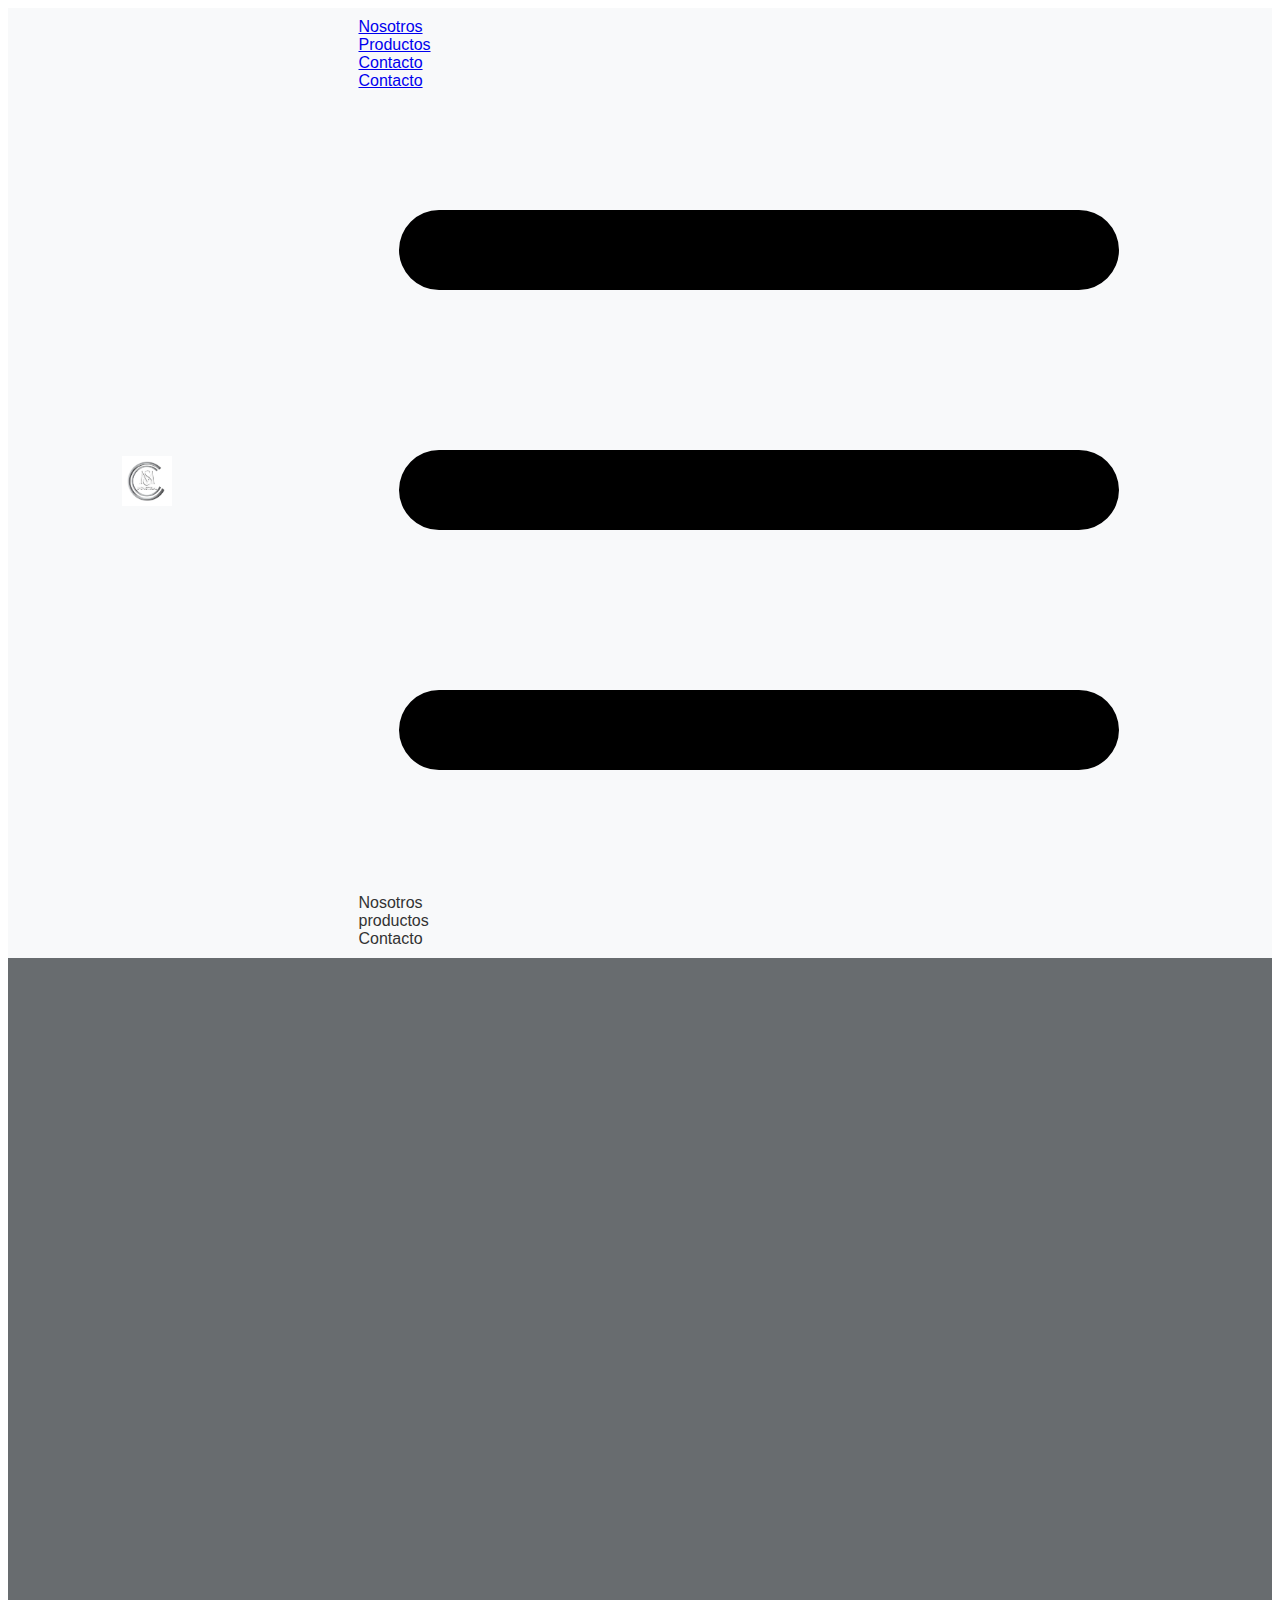
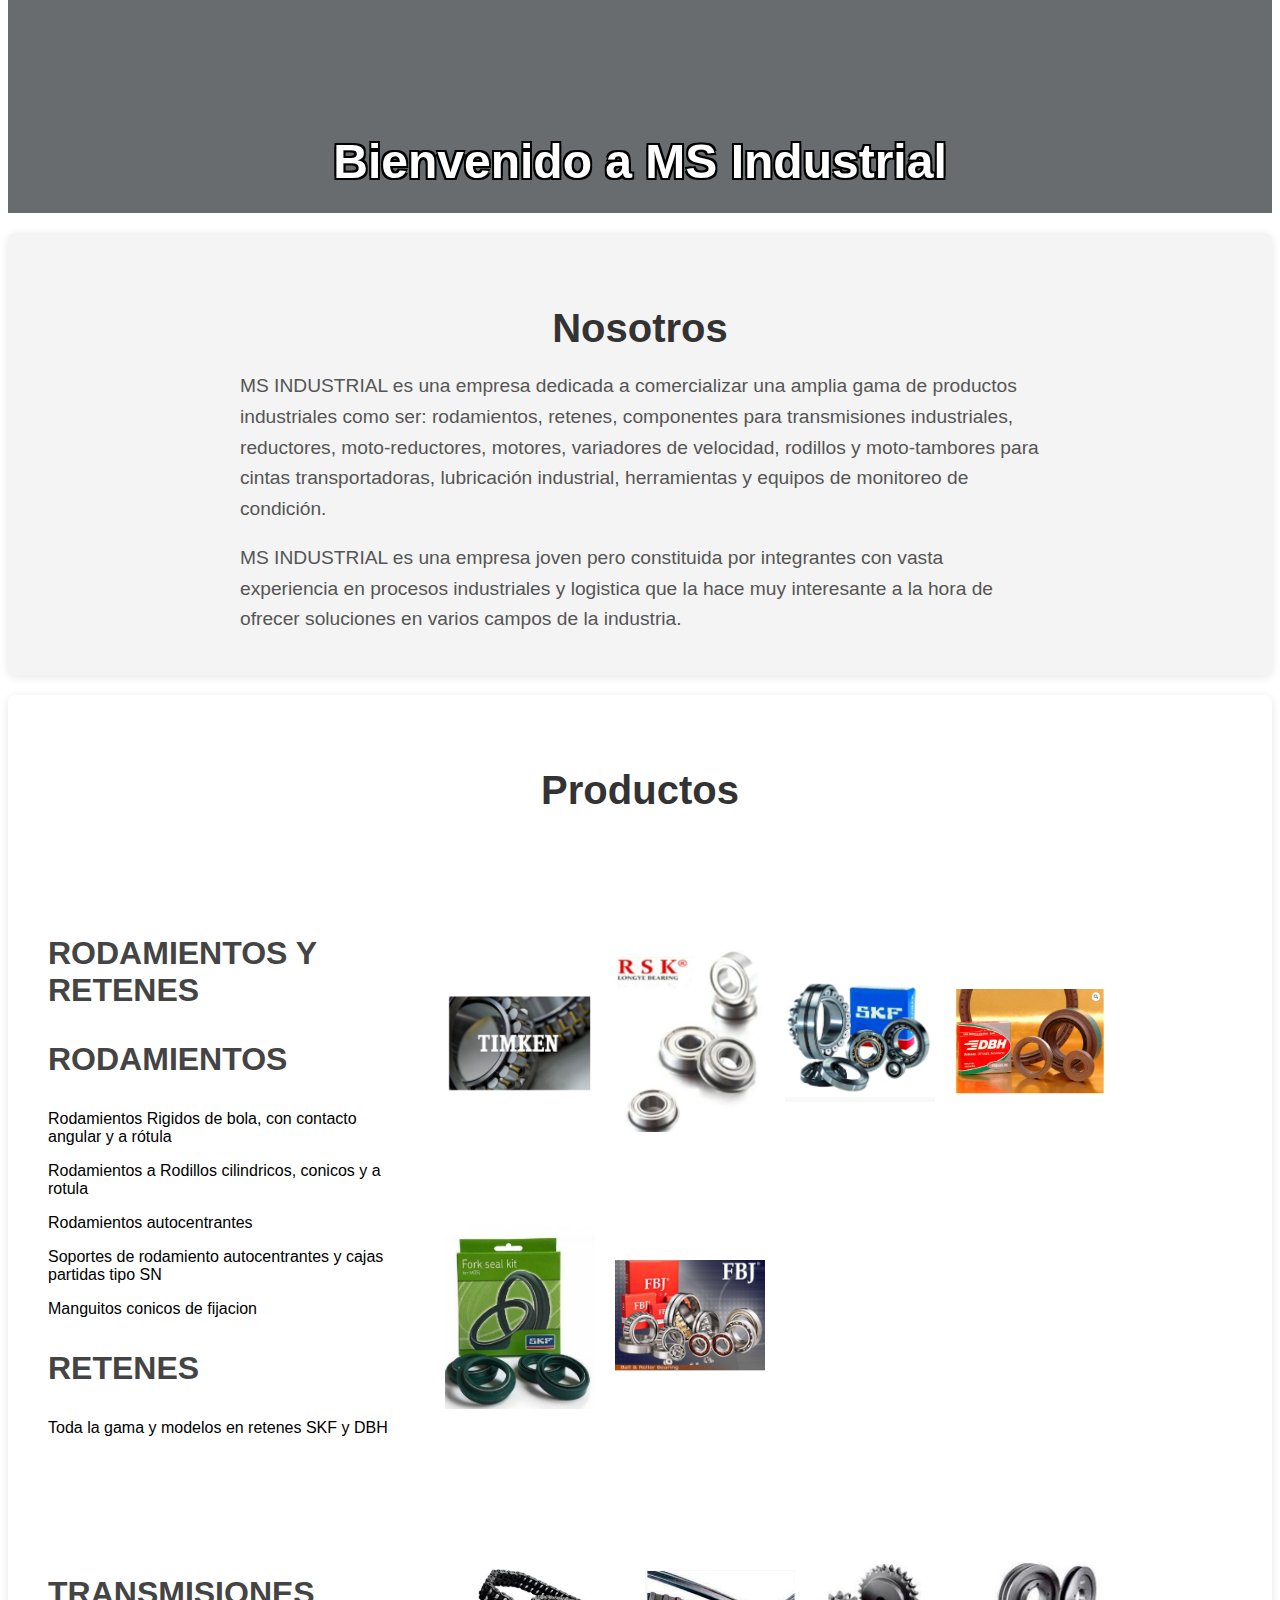
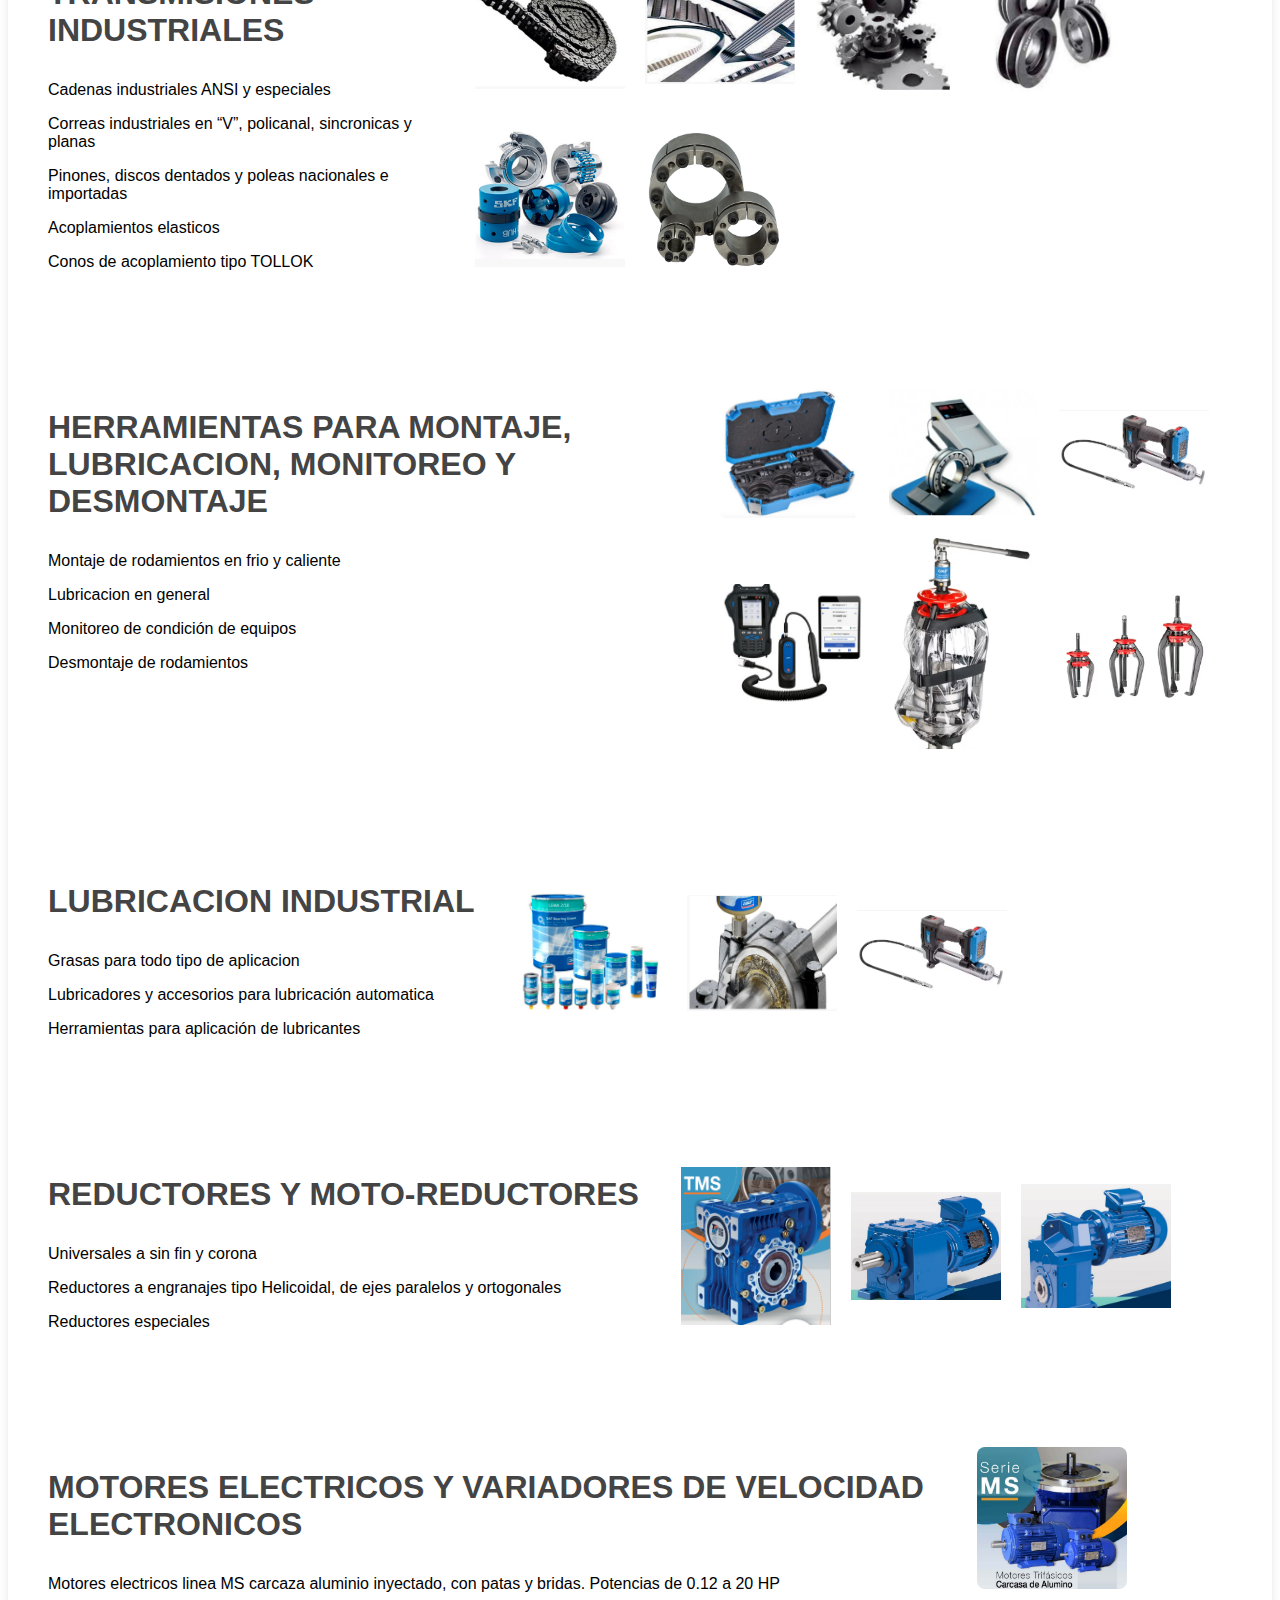
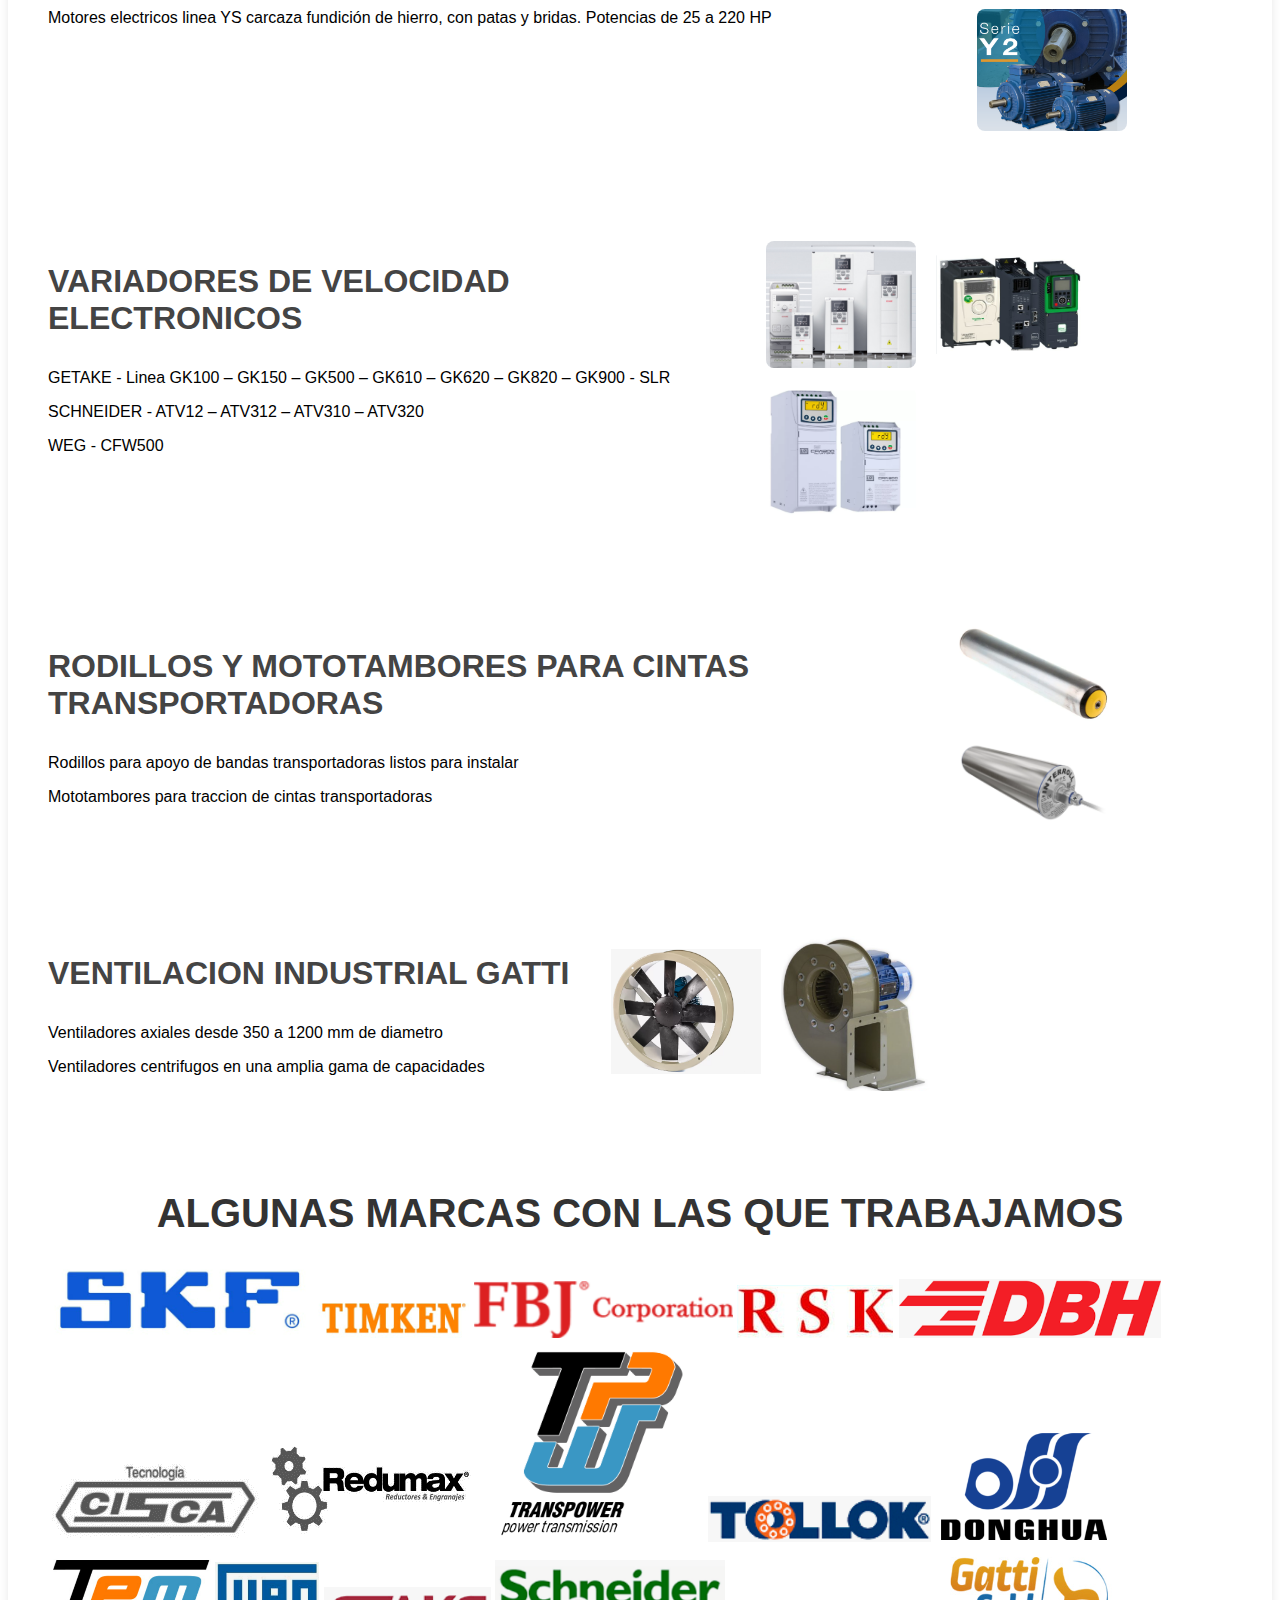
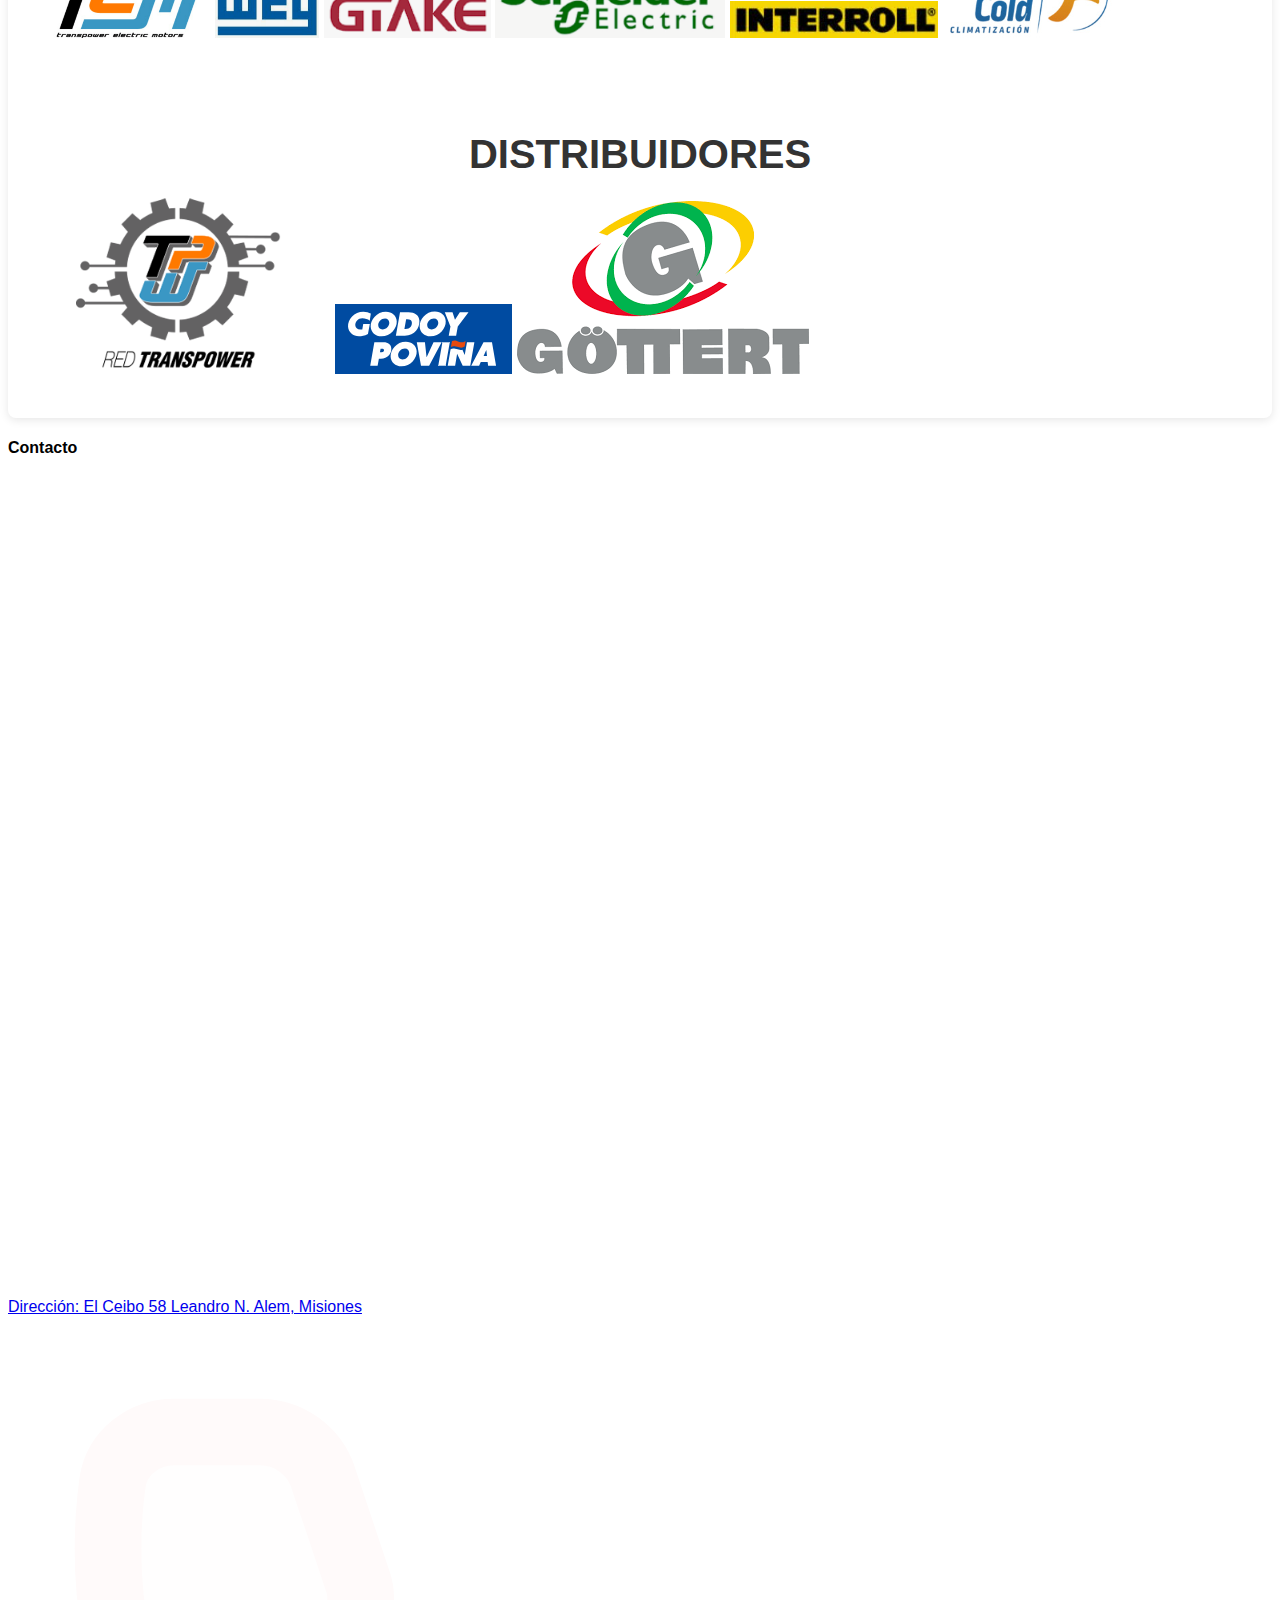
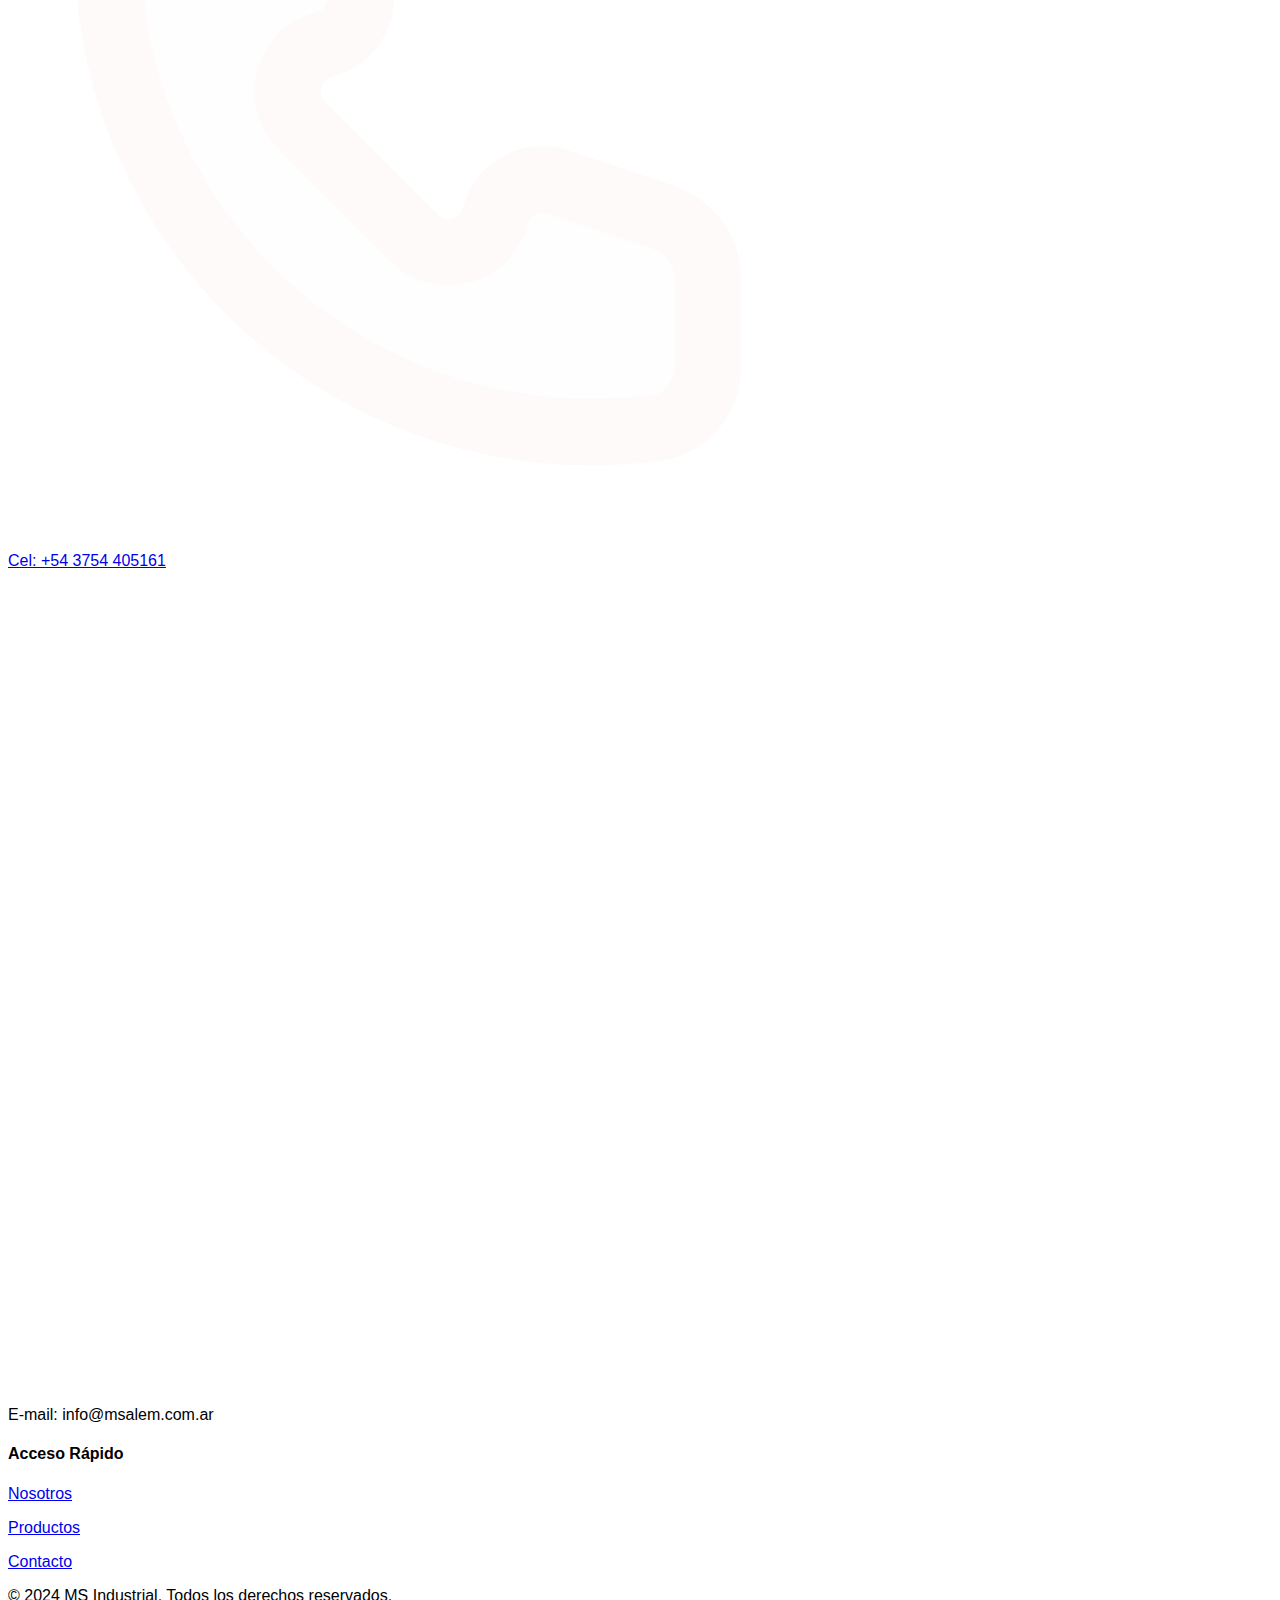
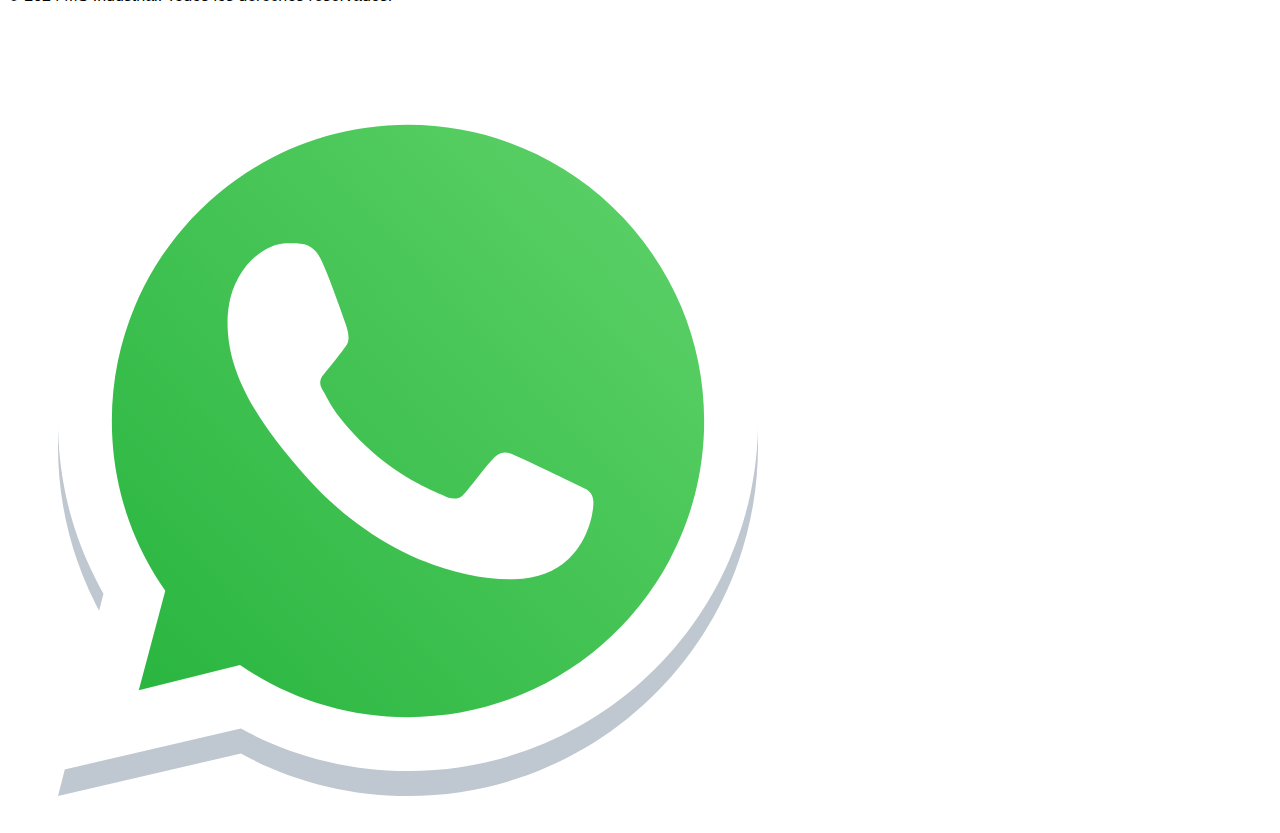
<file: index.html>
<!DOCTYPE html>
<html lang="es">
  <head>
    <meta charset="UTF-8" />
    <meta name="viewport" content="width=device-width, initial-scale=1.0" />
    <title>MS Industrial</title>
    <link rel="stylesheet" href="styles.css" />
    <link rel="preconnect" href="https://fonts.googleapis.com" />
    <link rel="preconnect" href="https://fonts.gstatic.com" crossorigin />
    <link
      href="https://fonts.googleapis.com/css2?family=Open+Sans:ital,wght@0,300..800;1,300..800&display=swap"
      rel="stylesheet"
    />
  </head>
  <body>
    <main>
      <header>
        <div class="logo">
          <img src="public/logo.png" alt="Logo" />
        </div>
        <nav class="navigation">
          <div class="menu">
            <div>
              <a href="#nosotros">Nosotros</a>
            </div>
            <div class="dropdown">
              <a href="#productos">Productos</a>
            </div>
            <div>
              <a href="#contacto">Contacto</a>
            </div>
          </div>
          <div class="mobile-menu">
            <div>
              <a
                href="https://api.whatsapp.com/send?phone=543754405161"
                target="_blank"
                rel="noopener noreferrer"
              >
                <span class="mobile-menu-contact-button">Contacto</span>
              </a>
            </div>
            <div>
              <img
                src="public/burguer-menu.svg"
                alt="Menu"
                id="burger-button"
              />
            </div>
            <div class="menu-content" id="menu-content">
              <div class="menu-mobile-box">
                <div class="menu-nosotros-mobile">
                  <a href="#nosotros" style="text-decoration: none; color: #333"
                    >Nosotros</a
                  >
                </div>
                <div>
                  <div id="productos-button">
                    <a
                      href="#productos"
                      style="text-decoration: none; color: #333"
                    >
                      productos
                    </a>
                  </div>
                  <div>
                    <a
                      href="#contacto"
                      style="text-decoration: none; color: #333"
                      >Contacto</a
                    >
                  </div>
                </div>
              </div>
            </div>
          </div>
        </nav>
      </header>
      <div class="video-background">
        <video autoplay muted loop>
          <source src="public/ANIMACION.mp4" type="video/mp4" />
          Tu navegador no soporta el video.
        </video>
        <div class="overlay">
          <h1>Bienvenido a MS Industrial</h1>
        </div>
      </div>
      <section id="nosotros" class="nosotros-box">
        <h2>Nosotros</h2>
        <p>
          MS INDUSTRIAL es una empresa dedicada a comercializar una amplia gama
          de productos industriales como ser: rodamientos, retenes, componentes
          para transmisiones industriales, reductores, moto-reductores, motores,
          variadores de velocidad, rodillos y moto-tambores para cintas
          transportadoras, lubricación industrial, herramientas y equipos de
          monitoreo de condición.
        </p>
        <br />
        <p>
          MS INDUSTRIAL es una empresa joven pero constituida por integrantes
          con vasta experiencia en procesos industriales y logistica que la hace
          muy interesante a la hora de ofrecer soluciones en varios campos de la
          industria.
        </p>
      </section>
      <section id="productos">
        <h2>Productos</h2>
        <div class="categoria" id="1">
          <div class="categoria-contenedor">
            <div class="categoria-box">
              <h3 class="titulo-categoria-t">RODAMIENTOS Y RETENES</h3>
              <div class="categoria-sub-box">
                <div class="categoria-box">
                  <div>
                    <h3 class="titulo-categoria-t">RODAMIENTOS</h3>
                  </div>
                  <div>
                    <p>
                      Rodamientos Rigidos de bola, con contacto angular y a
                      rótula
                    </p>
                    <p>
                      Rodamientos a Rodillos cilindricos, conicos y a rotula
                    </p>
                    <p>Rodamientos autocentrantes</p>
                    <p>
                      Soportes de rodamiento autocentrantes y cajas partidas
                      tipo SN
                    </p>
                    <p>Manguitos conicos de fijacion</p>
                  </div>
                </div>
                <div class="categoria-box">
                  <h3 class="titulo-categoria-t">RETENES</h3>
                  <p>Toda la gama y modelos en retenes SKF y DBH</p>
                </div>
              </div>
            </div>
            <div class="imagenes-productos">
              <img
                src="public/rodamientos1/pic1.png"
                alt="RODAMIENTOS Y RETENES"
              />
              <img
                src="public/rodamientos1/pic2.png"
                alt="RODAMIENTOS Y RETENES"
              />
              <img
                src="public/rodamientos1/pic3.png"
                alt="RODAMIENTOS Y RETENES"
              />
              <img
                src="public/rodamientos1/pic4.png"
                alt="RODAMIENTOS Y RETENES"
              />
              <img
                src="public/rodamientos1/pic5.png"
                alt="RODAMIENTOS Y RETENES"
              />
              <img
                src="public/rodamientos1/pic6.png"
                alt="RODAMIENTOS Y RETENES"
              />
            </div>
          </div>
        </div>
        <div class="categoria" id="2">
          <div class="categoria-contenedor">
            <div class="categoria-box">
              <h3 class="titulo-categoria-t">TRANSMISIONES INDUSTRIALES</h3>
              <div class="categoria-sub-box">
                <div class="categoria-box">
                  <div>
                    <p>Cadenas industriales ANSI y especiales</p>
                    <p>
                      Correas industriales en “V”, policanal, sincronicas y
                      planas
                    </p>
                    <p>
                      Pinones, discos dentados y poleas nacionales e importadas
                    </p>
                    <p>Acoplamientos elasticos</p>
                    <p>Conos de acoplamiento tipo TOLLOK</p>
                  </div>
                </div>
              </div>
            </div>
            <div class="imagenes-productos">
              <img
                src="public/rodamientos1/pic7.png"
                alt="TRANSMISIONES INDUSTRIALES"
              />
              <img
                src="public/rodamientos1/pic8.png"
                alt="TRANSMISIONES INDUSTRIALES"
              />
              <img
                src="public/rodamientos1/pic9.png"
                alt="TRANSMISIONES INDUSTRIALES"
              />
              <img
                src="public/rodamientos1/pic10.png"
                alt="TRANSMISIONES INDUSTRIALES"
              />
              <img
                src="public/rodamientos1/pic11.png"
                alt="TRANSMISIONES INDUSTRIALES"
              />
              <img
                src="public/rodamientos1/pic12.png"
                alt="TRANSMISIONES INDUSTRIALES"
              />
            </div>
          </div>
        </div>
        <div class="categoria" id="3">
          <div class="categoria-contenedor">
            <div class="categoria-box">
              <h3 class="titulo-categoria-t">
                HERRAMIENTAS PARA MONTAJE, LUBRICACION, MONITOREO Y DESMONTAJE
              </h3>
              <div class="categoria-sub-box">
                <div class="categoria-box">
                  <div>
                    <p>Montaje de rodamientos en frio y caliente</p>
                    <p>Lubricacion en general</p>
                    <p>Monitoreo de condición de equipos</p>
                    <p>Desmontaje de rodamientos</p>
                  </div>
                </div>
              </div>
            </div>
            <div class="imagenes-productos">
              <img
                src="public/rodamientos1/pic13.png"
                alt="HERRAMIENTAS PARA MONTAJE, LUBRICACION, MONITOREO Y DESMONTAJE"
              />
              <img
                src="public/rodamientos1/pic14.png"
                alt="HERRAMIENTAS PARA MONTAJE, LUBRICACION, MONITOREO Y DESMONTAJE"
              />
              <img
                src="public/rodamientos1/pic15.png"
                alt="HERRAMIENTAS PARA MONTAJE, LUBRICACION, MONITOREO Y DESMONTAJE"
              />
              <img
                src="public/rodamientos1/pic16.png"
                alt="HERRAMIENTAS PARA MONTAJE, LUBRICACION, MONITOREO Y DESMONTAJE"
              />
              <img
                src="public/rodamientos1/pic17.png"
                alt="HERRAMIENTAS PARA MONTAJE, LUBRICACION, MONITOREO Y DESMONTAJE"
              />
              <img
                src="public/rodamientos1/pic18.png"
                alt="HERRAMIENTAS PARA MONTAJE, LUBRICACION, MONITOREO Y DESMONTAJE"
              />
            </div>
          </div>
        </div>
        <div class="categoria" id="4">
          <div class="categoria-contenedor">
            <div class="categoria-box">
              <h3 class="titulo-categoria-t">LUBRICACION INDUSTRIAL</h3>
              <div class="categoria-sub-box">
                <div class="categoria-box">
                  <div>
                    <p>Grasas para todo tipo de aplicacion</p>
                    <p>Lubricadores y accesorios para lubricación automatica</p>
                    <p>Herramientas para aplicación de lubricantes</p>
                  </div>
                </div>
              </div>
            </div>
            <div class="imagenes-productos">
              <img
                src="public/rodamientos1/pic19.png"
                alt="LUBRICACION INDUSTRIAL"
              />
              <img
                src="public/rodamientos1/pic20.png"
                alt="LUBRICACION INDUSTRIAL"
              />
              <img
                src="public/rodamientos1/pic21.png"
                alt="LUBRICACION INDUSTRIAL"
              />
            </div>
          </div>
        </div>
        <div class="categoria" id="5">
          <div class="categoria-contenedor">
            <div class="categoria-box">
              <h3 class="titulo-categoria-t">REDUCTORES Y MOTO-REDUCTORES</h3>
              <div class="categoria-sub-box">
                <div class="categoria-box">
                  <div>
                    <p>Universales a sin fin y corona</p>
                    <p>
                      Reductores a engranajes tipo Helicoidal, de ejes paralelos
                      y ortogonales
                    </p>
                    <p>Reductores especiales</p>
                  </div>
                </div>
              </div>
            </div>
            <div class="imagenes-productos">
              <img
                src="public/rodamientos1/pic22.png"
                alt="REDUCTORES Y MOTO-REDUCTORES"
              />
              <img
                src="public/rodamientos1/pic23.png"
                alt="REDUCTORES Y MOTO-REDUCTORES"
              />
              <img
                src="public/rodamientos1/pic24.png"
                alt="REDUCTORES Y MOTO-REDUCTORES"
              />
            </div>
          </div>
        </div>
        <div class="categoria" id="6">
          <div class="categoria-contenedor">
            <div class="categoria-box">
              <h3 class="titulo-categoria-t">
                MOTORES ELECTRICOS Y VARIADORES DE VELOCIDAD ELECTRONICOS
              </h3>
              <div class="categoria-sub-box">
                <div class="categoria-box">
                  <div>
                    <p>
                      Motores electricos linea MS carcaza aluminio inyectado,
                      con patas y bridas. Potencias de 0.12 a 20 HP
                    </p>
                    <p>
                      Motores electricos linea YS carcaza fundición de hierro,
                      con patas y bridas. Potencias de 25 a 220 HP
                    </p>
                  </div>
                </div>
              </div>
            </div>
            <div class="imagenes-productos">
              <img
                src="public/rodamientos1/pic25.png"
                alt="MOTORES ELECTRICOS Y VARIADORES DE VELOCIDAD ELECTRONICOS"
              />
              <img
                src="public/rodamientos1/pic26.png"
                alt="MOTORES ELECTRICOS Y VARIADORES DE VELOCIDAD ELECTRONICOS"
              />
            </div>
          </div>
        </div>
        <div class="categoria" id="7">
          <div class="categoria-contenedor">
            <div class="categoria-box">
              <h3 class="titulo-categoria-t">
                VARIADORES DE VELOCIDAD ELECTRONICOS
              </h3>
              <div class="categoria-sub-box">
                <div class="categoria-box">
                  <div>
                    <p>
                      GETAKE - Linea GK100 – GK150 – GK500 – GK610 – GK620 –
                      GK820 – GK900 - SLR
                    </p>
                    <p>SCHNEIDER - ATV12 – ATV312 – ATV310 – ATV320</p>
                    <p>WEG - CFW500</p>
                  </div>
                </div>
              </div>
            </div>
            <div class="imagenes-productos">
              <img
                src="public/rodamientos1/pic27.png"
                alt="VARIADORES DE VELOCIDAD ELECTRONICOS"
              />
              <img
                src="public/rodamientos1/pic28.png"
                alt="VARIADORES DE VELOCIDAD ELECTRONICOS"
              />
              <img
                src="public/rodamientos1/pic29.png"
                alt="VARIADORES DE VELOCIDAD ELECTRONICOS"
              />
            </div>
          </div>
        </div>
        <div class="categoria" id="8">
          <div class="categoria-contenedor">
            <div class="categoria-box">
              <h3 class="titulo-categoria-t">
                RODILLOS Y MOTOTAMBORES PARA CINTAS TRANSPORTADORAS
              </h3>
              <div class="categoria-sub-box">
                <div class="categoria-box">
                  <div>
                    <p>
                      Rodillos para apoyo de bandas transportadoras listos para
                      instalar
                    </p>
                    <p>Mototambores para traccion de cintas transportadoras</p>
                  </div>
                </div>
              </div>
            </div>
            <div class="imagenes-productos">
              <img
                src="public/rodamientos1/pic30.png"
                alt="RODILLOS Y MOTOTAMBORES PARA CINTAS TRANSPORTADORAS"
              />
              <img
                src="public/rodamientos1/pic31.png"
                alt="RODILLOS Y MOTOTAMBORES PARA CINTAS TRANSPORTADORAS"
              />
            </div>
          </div>
        </div>
        <div class="categoria" id="9">
          <div class="categoria-contenedor">
            <div class="categoria-box">
              <h3 class="titulo-categoria-t">VENTILACION INDUSTRIAL GATTI</h3>
              <div class="categoria-sub-box">
                <div class="categoria-box">
                  <div>
                    <p>Ventiladores axiales desde 350 a 1200 mm de diametro</p>
                    <p>
                      Ventiladores centrifugos en una amplia gama de capacidades
                    </p>
                  </div>
                </div>
              </div>
            </div>
            <div class="imagenes-productos">
              <img
                src="public/rodamientos1/pic32.png"
                alt="VENTILACION INDUSTRIAL GATTI"
              />
              <img
                src="public/rodamientos1/pic33.png"
                alt="VENTILACION INDUSTRIAL GATTI"
              />
            </div>
          </div>
        </div>
        <div class="categoria brand-style">
          <h2 id="10">ALGUNAS MARCAS CON LAS QUE TRABAJAMOS</h2>
          <div class="imagenes-productos-marcas">
            <img
              src="public/rodamientos1/brand1.png"
              alt="Categoria
                          2"
            />
            <img
              src="public/rodamientos1/brand2.png"
              alt="Categoria
                          2"
            />
            <img
              src="public/rodamientos1/brand3.png"
              alt="Categoria
                          2"
            />
            <img
              src="public/rodamientos1/brand4.png"
              alt="Categoria
                          2"
            />
            <img
              src="public/rodamientos1/brand5.png"
              alt="Categoria
                          2"
            />
            <img
              src="public/rodamientos1/brand6.png"
              alt="Categoria
                          2"
            />
            <img
              src="public/rodamientos1/brand7.png"
              alt="Categoria
                          2"
            />
            <img
              src="public/rodamientos1/brand8.png"
              alt="Categoria
                          2"
            />
            <img
              src="public/rodamientos1/brand9.png"
              alt="Categoria
                          2"
            />
            <img src="public/rodamientos1/brand10.png" alt="Categoria 2" />
            <img src="public/rodamientos1/brand11.png" alt="Categoria 2" />
            <img src="public/rodamientos1/brand12.png" alt="Categoria 2" />
            <img src="public/rodamientos1/brand13.png" alt="Categoria 2" />
            <img src="public/rodamientos1/brand14.png" alt="Categoria 2" />
            <img src="public/rodamientos1/brand15.png" alt="Categoria 2" />
            <img src="public/rodamientos1/brand16.png" alt="Categoria 2" />
          </div>
        </div>
        <div class="categoria brand-style dist-style" id="11">
          <h2>DISTRIBUIDORES</h2>
          <div class="imagenes-productos-marcas">
            <img
              src="public/rodamientos1/dist1.png"
              alt="Categoria
                          2"
            />
            <img
              src="public/rodamientos1/dist2.png"
              alt="Categoria
                          2"
            />
            <img
              src="public/rodamientos1/dist3.png"
              alt="Categoria
                          2"
            />
          </div>
        </div>
      </section>
    </main>
    <footer id="contacto">
      <div class="footer-content">
        <div class="footer-section-left">
          <div class="contact-info">
            <h4>Contacto</h4>
            <div class="contact-box">
              <img
                src="public/icons/location-pin-svgrepo-com.svg"
                alt="Icono GPS"
                class="contact-icon"
              />
              <p>
                <a
                  href="https://www.google.com/maps/search/?api=1&query=El+Ceibo+58,+Leandro+N.+Alem,+Misiones"
                  target="_blank"
                  rel="noopener noreferrer"
                  class="map-link"
                >
                  Dirección: El Ceibo 58 Leandro N. Alem, Misiones
                </a>
              </p>
            </div>
            <div class="contact-box">
              <img
                src="public/icons/phone-svgrepo-com.svg"
                alt="Icono
                          Telefono"
                class="contact-icon"
              />
              <p>
                <a
                  href="https://wa.me/543754405161"
                  class="phone-link"
                  target="_blank"
                  rel="noopener
                            noreferrer"
                >
                  Cel: +54 3754 405161
                </a>
              </p>
            </div>
            <div class="contact-box">
              <img
                src="public/icons/email-9-svgrepo-com.svg"
                alt="Icono Email"
                class="contact-icon"
              />
              <p>E-mail: info@msalem.com.ar</p>
            </div>
          </div>
        </div>
        <div class="footer-section-right">
          <div class="quick-links">
            <h4>Acceso Rápido</h4>
            <div class="links">
              <p>
                <a href="#nosotros">Nosotros</a>
              </p>
              <p>
                <a href="#productos">Productos</a>
              </p>
              <p>
                <a href="#contacto">Contacto</a>
              </p>
            </div>
          </div>
        </div>
      </div>
      <div class="footer-divisor-box">
        <div class="footer-divisor"></div>
      </div>
      <p>&copy; 2024 MS Industrial. Todos los derechos reservados.</p>
    </footer>
    <a
      href="https://api.whatsapp.com/send?phone=543754405161"
      class="whatsapp-icon"
      target="_blank"
      rel="noopener noreferrer"
    >
      <img
        src="public/icons/whatsapp-svgrepo-com.svg"
        alt="WhatsApp"
        class="icon"
      />
    </a>
    <script src="script.js" defer></script>
  </body>
</html>
</file>
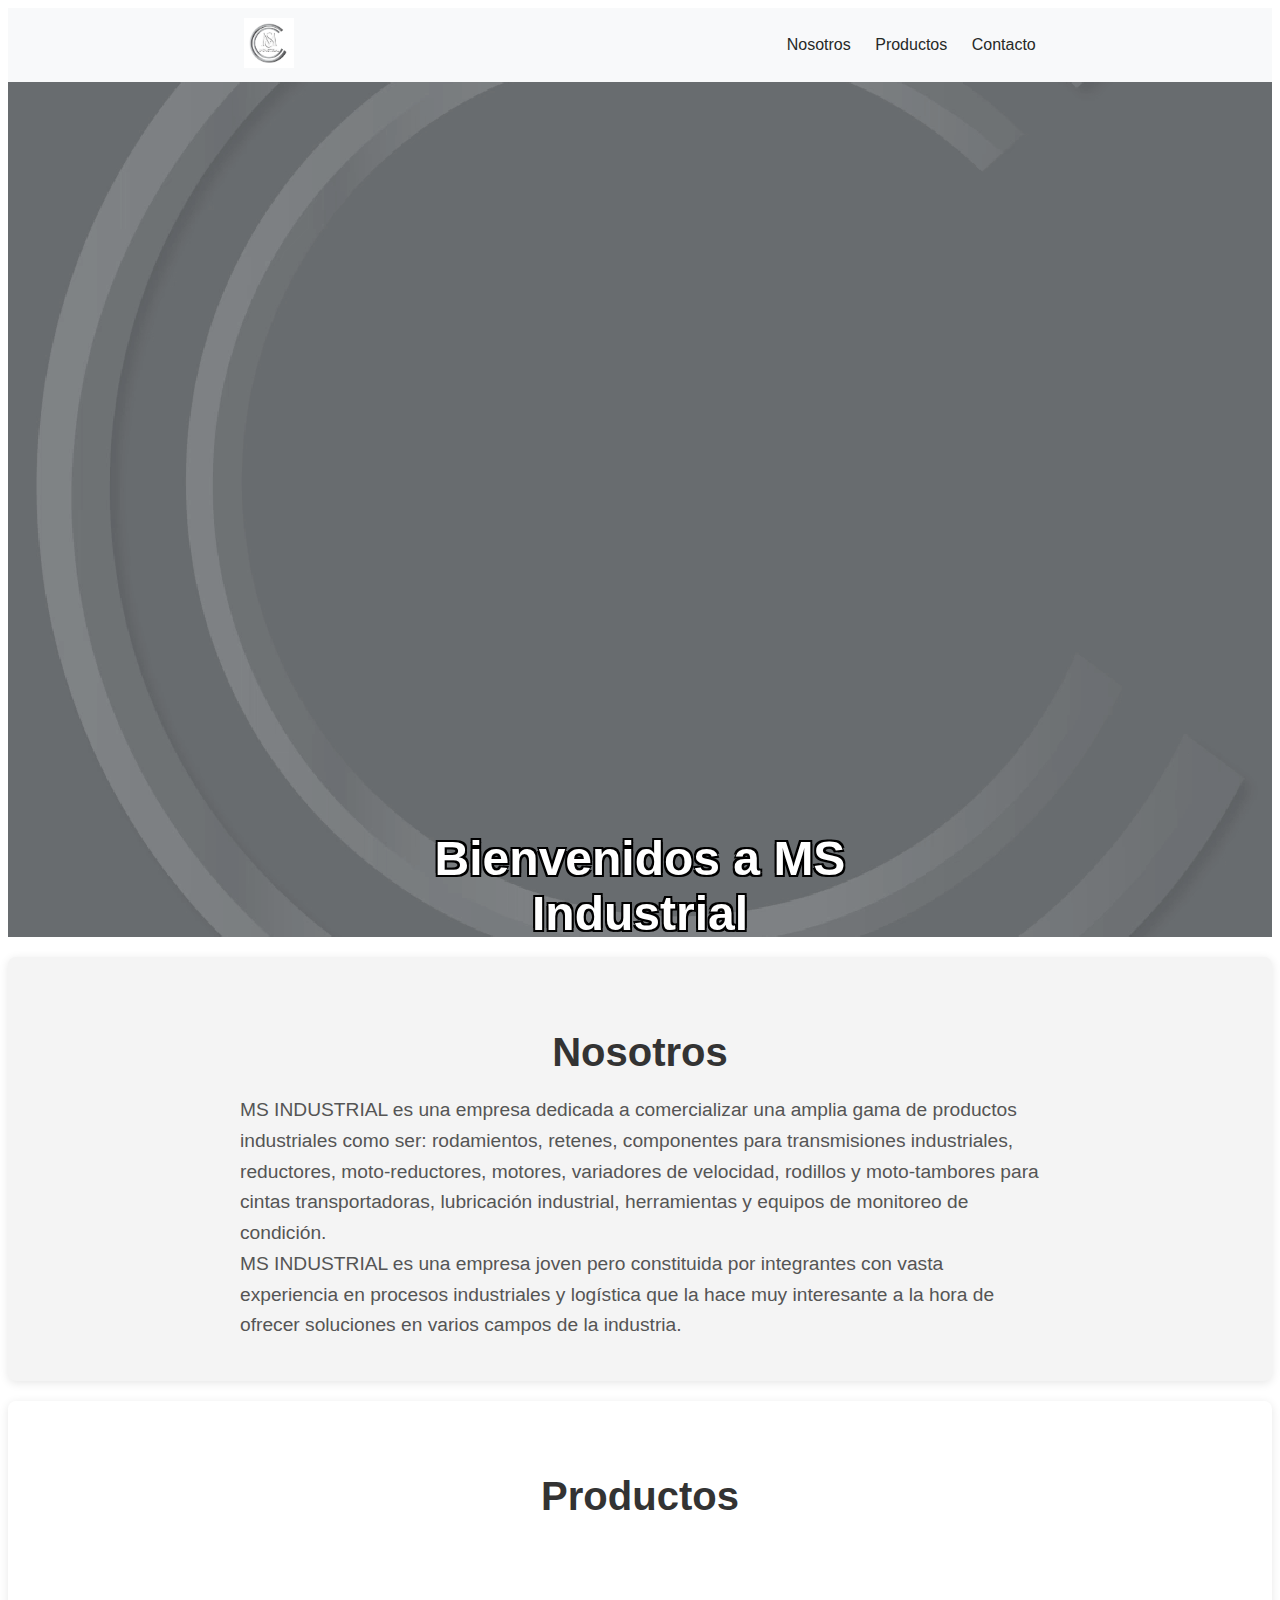
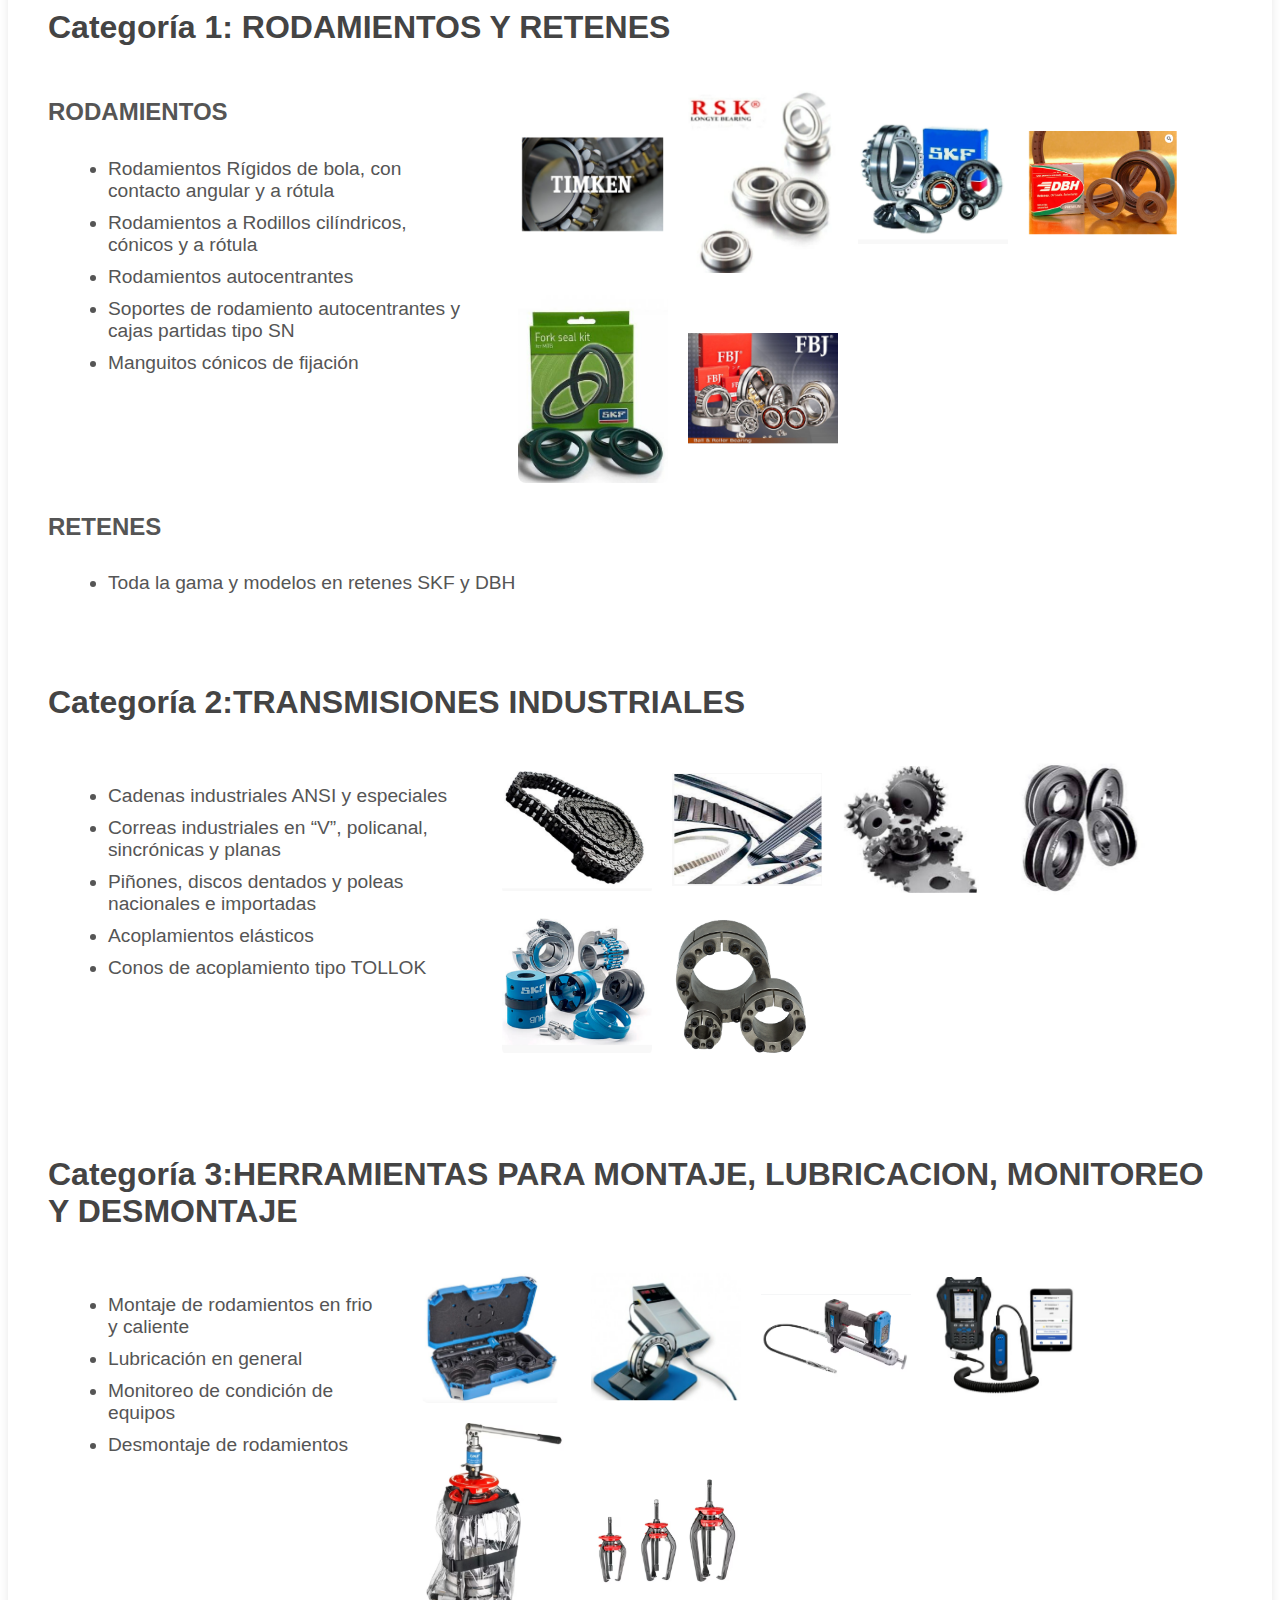
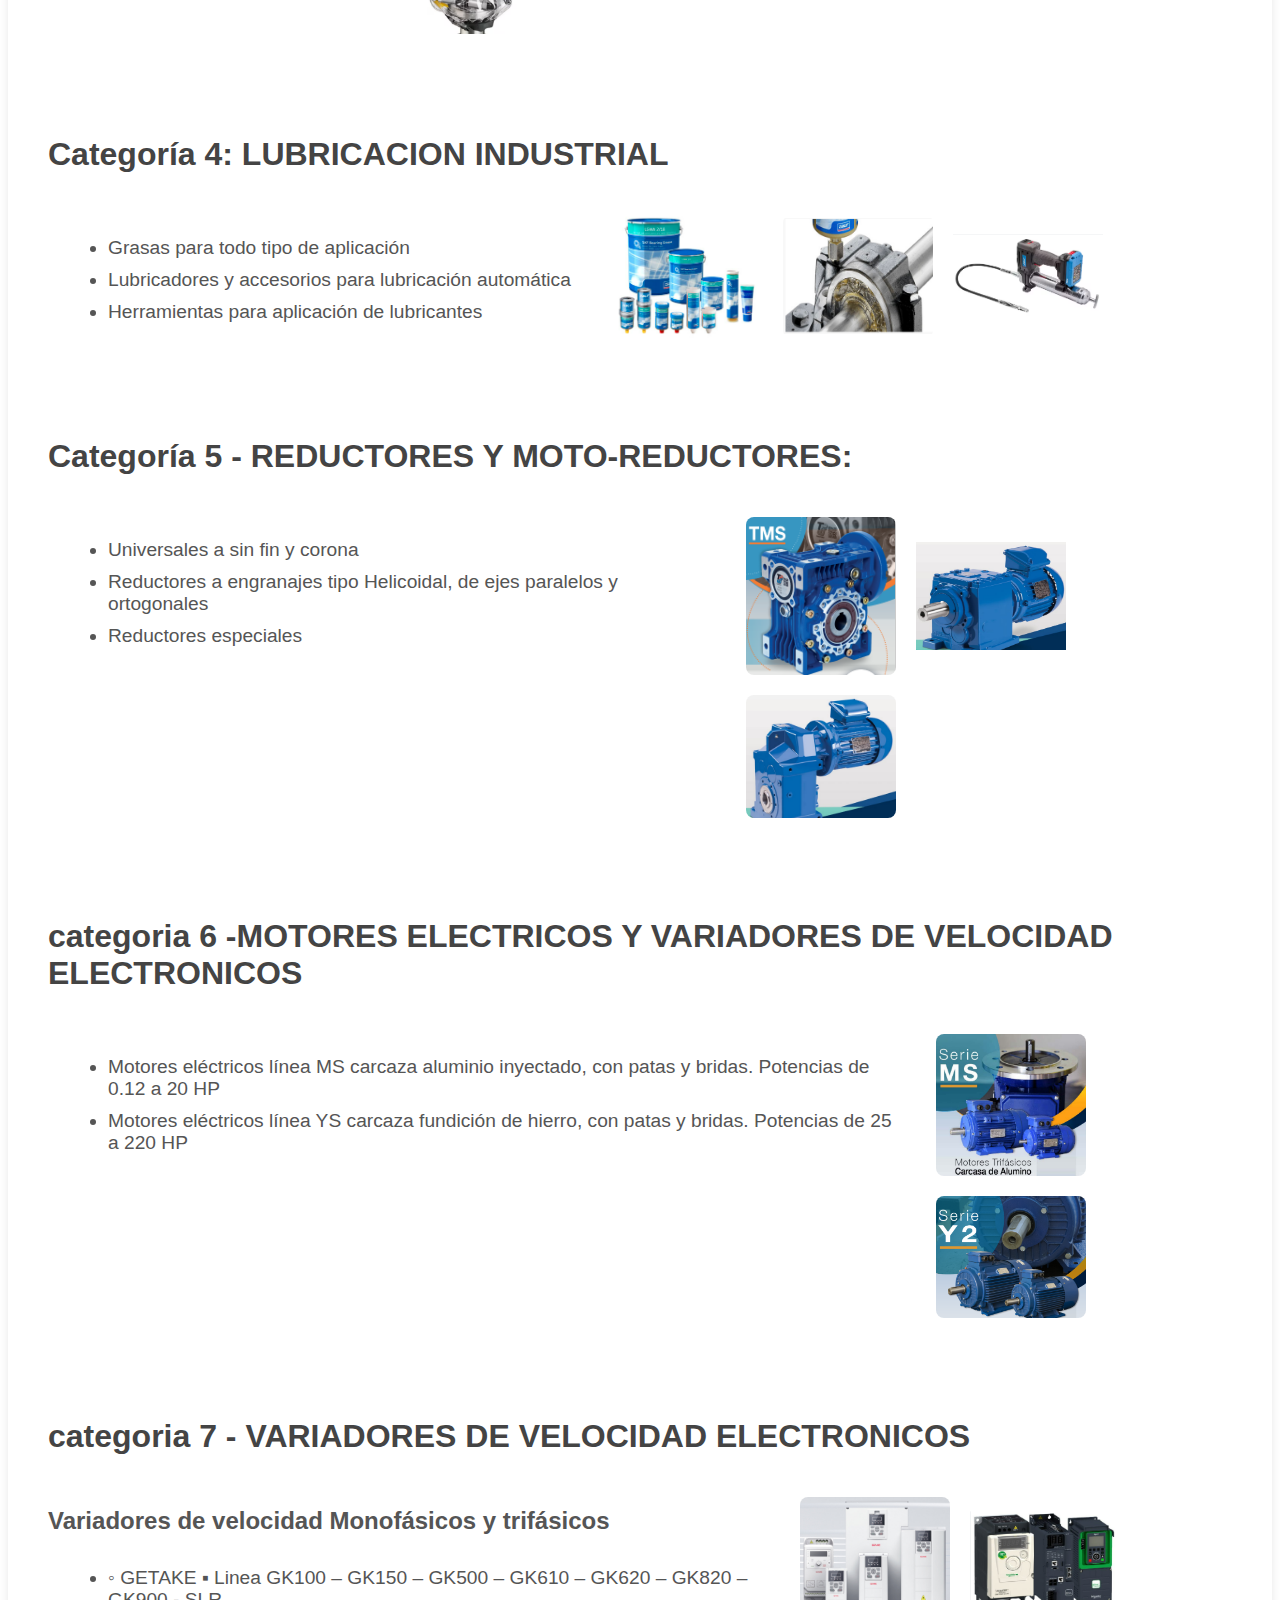
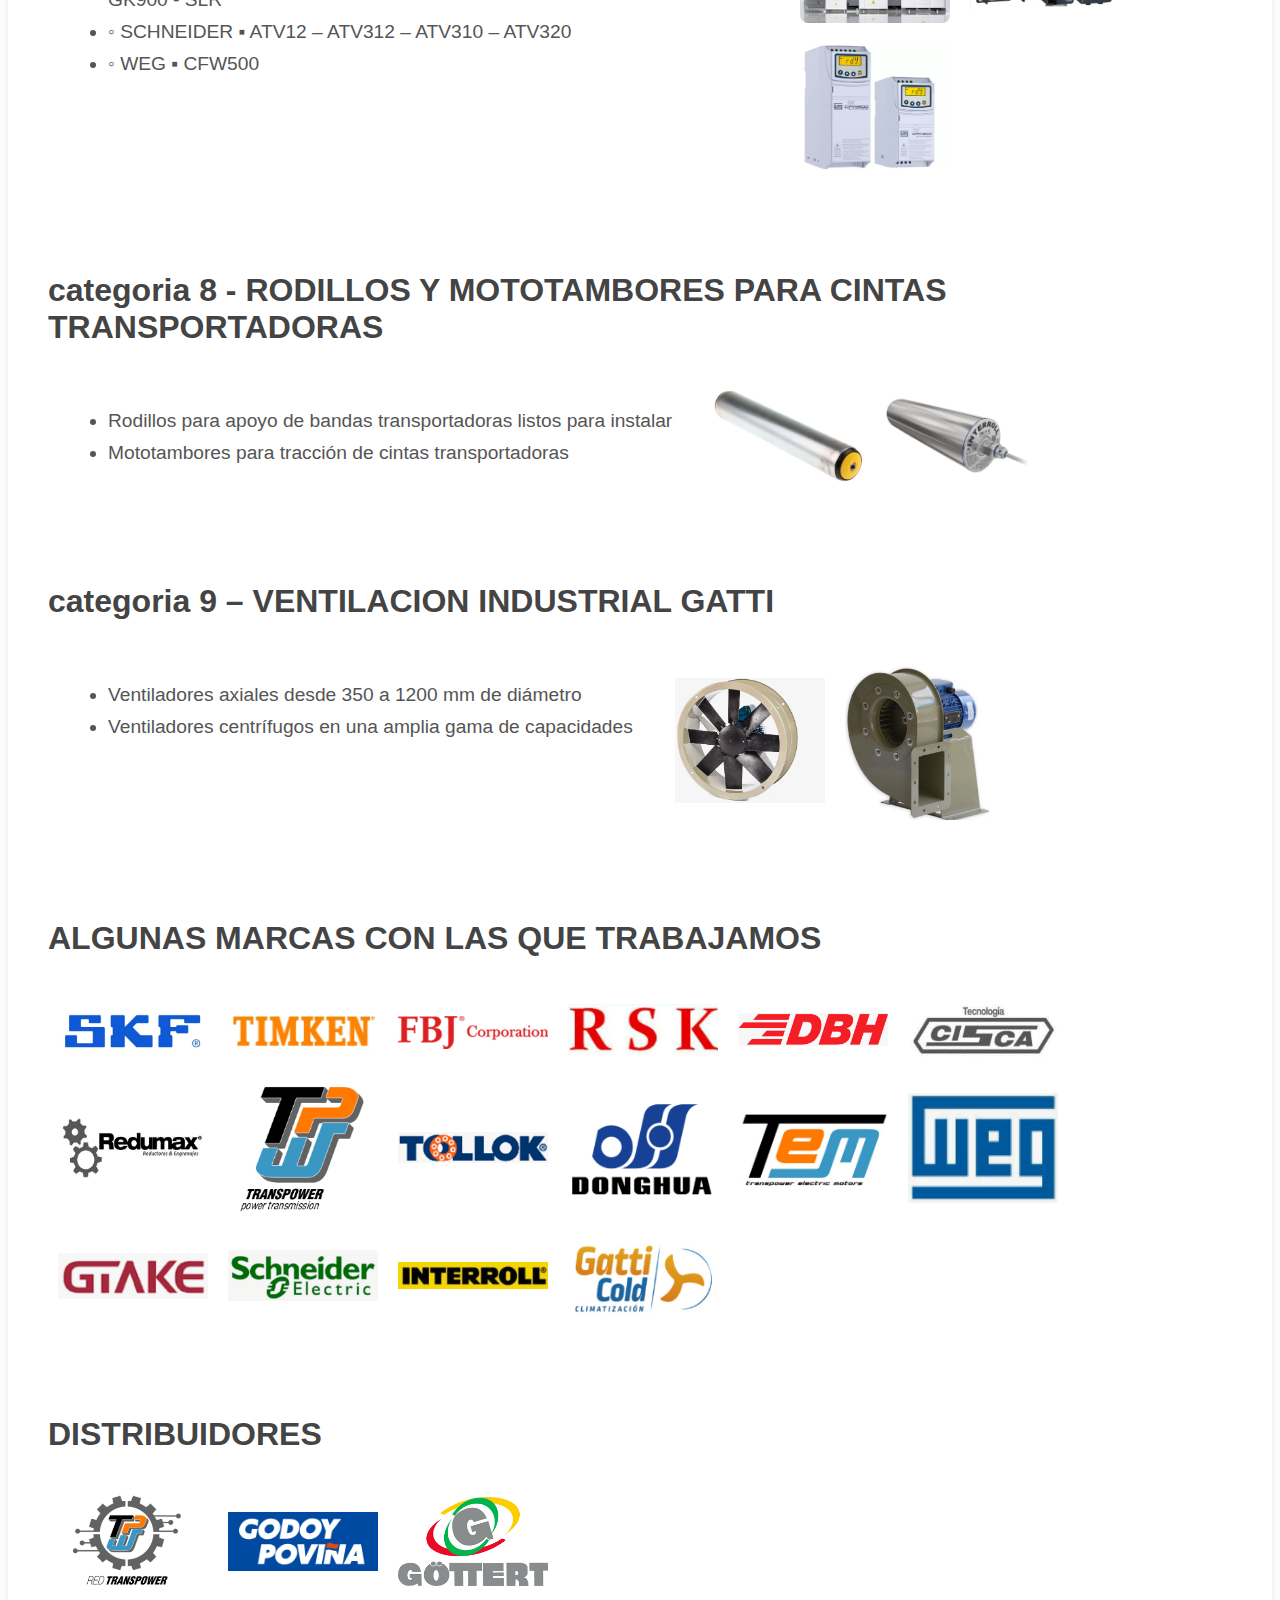
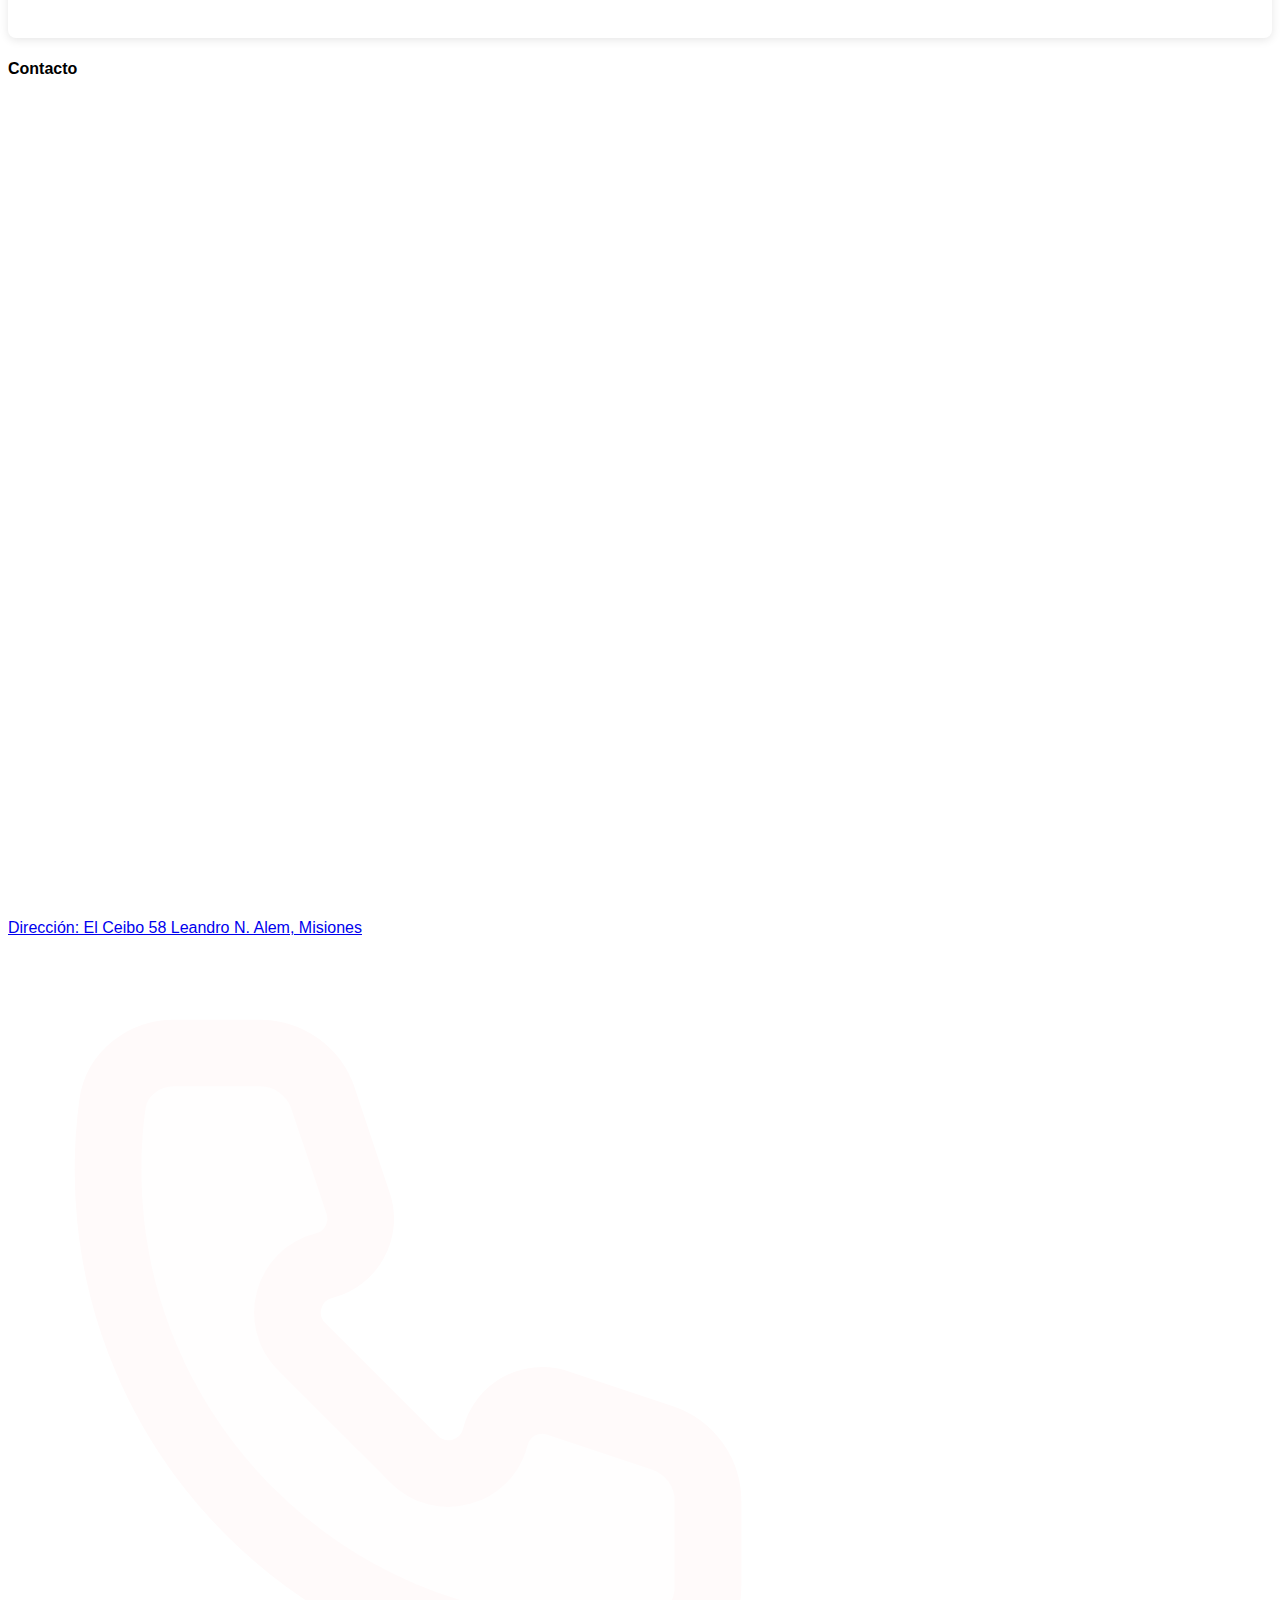
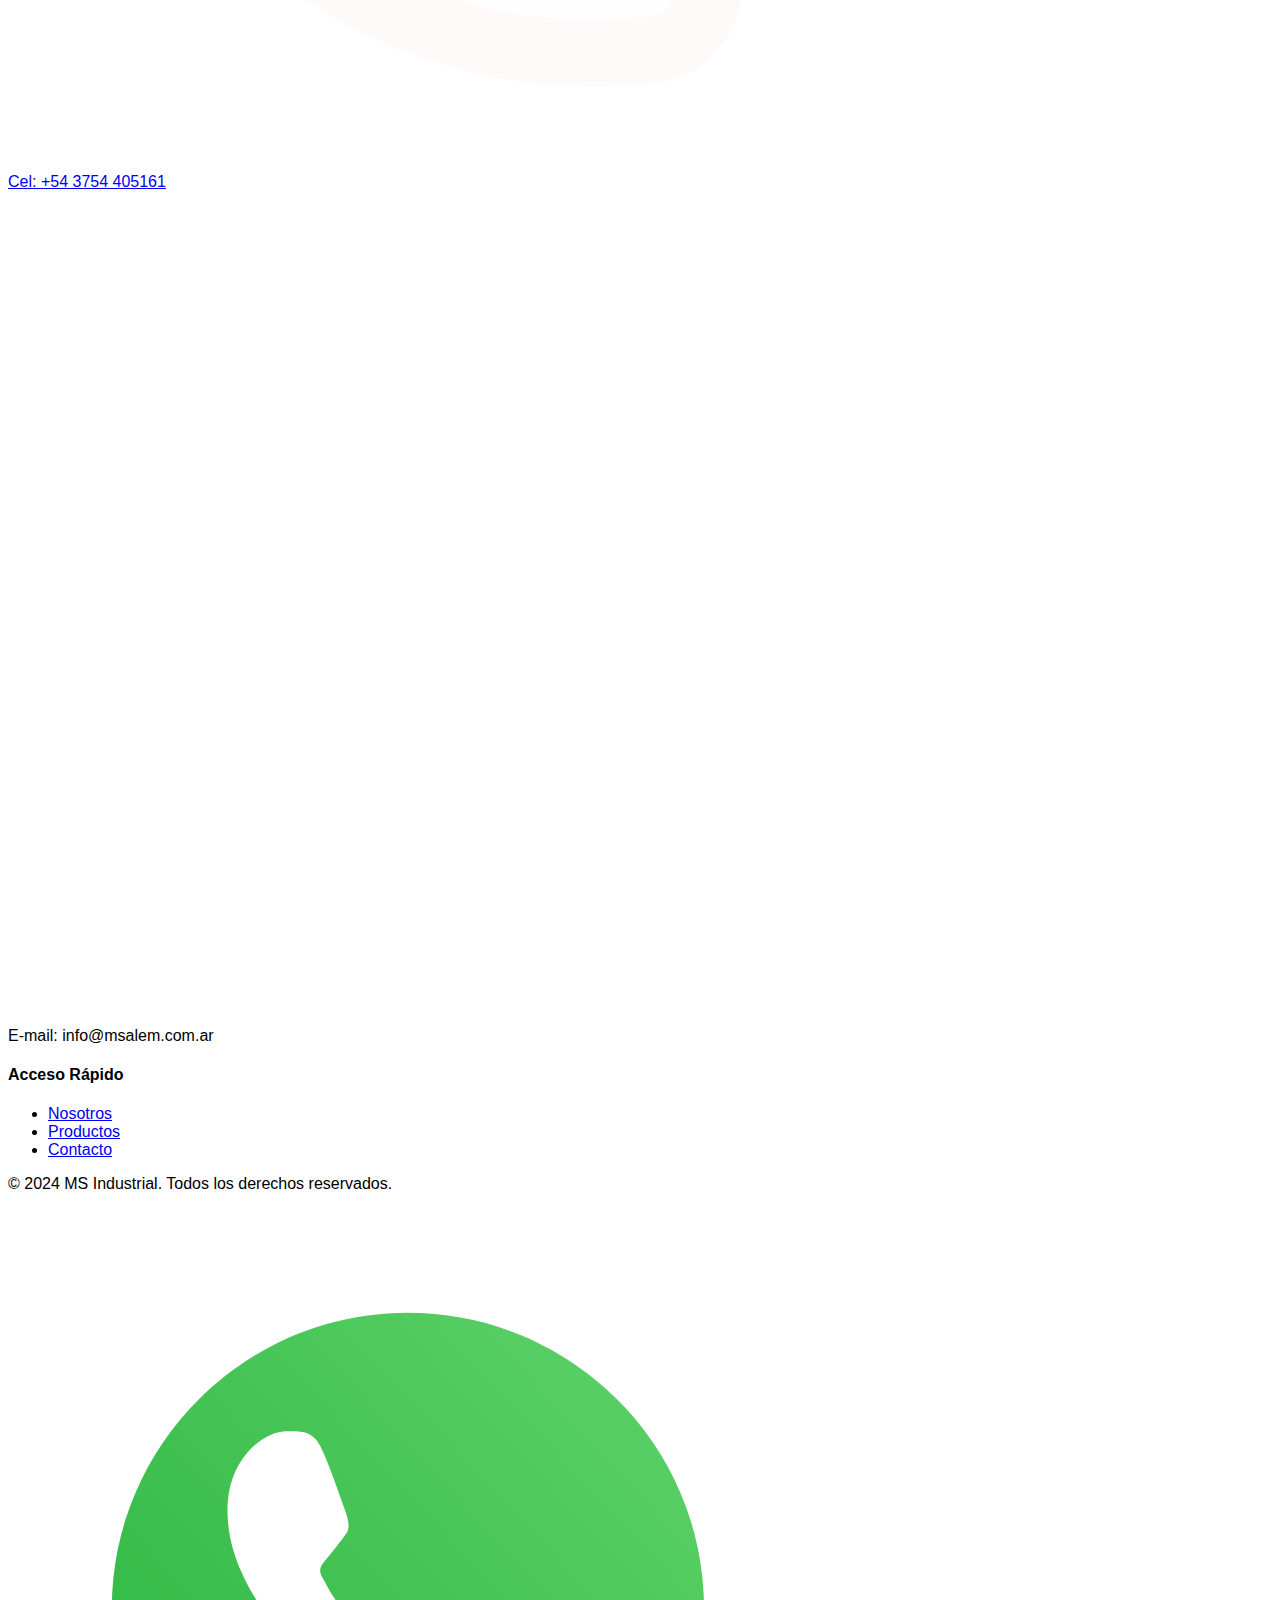
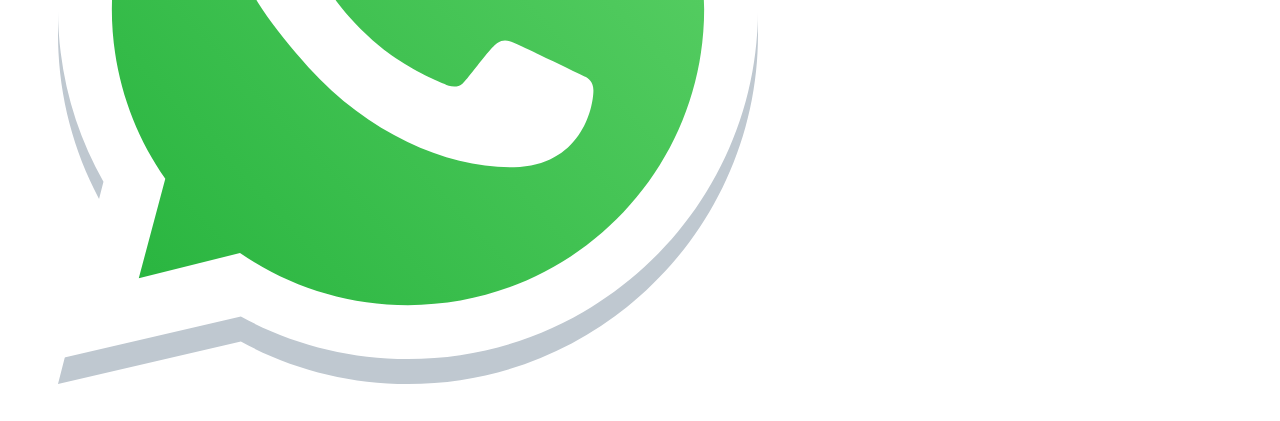
<file: Archivo HTML.html>
<!DOCTYPE html>
<html lang="es">
<head>
    <meta charset="UTF-8">
    <meta name="viewport" content="width=device-width, initial-scale=1.0">
    <title>Mi Sitio Web</title>
    <link rel="stylesheet" href="styles.css"> 
</head>
<body>
    <header>
        <div class="logo">
            <img src="public/logo.jpeg" alt="Logo de la Empresa"> 
        </div>
        <nav class="navigation">
          <ul>
              <li><a href="#nosotros">Nosotros</a></li>
              <li class="dropdown">
                  <a href="#productos">Productos</a>
                  <div class="modal">
                      <h4>PRODUCTOS</h4>
                      <ul>
                          <li><a href="#5">REDUCTORES Y MOTORREDUCTORES</a></li>
                          <li><a href="#6">MOTORES ELECTRICOS</a></li>
                          <li><a href="#7">VARIADORES DE VELOCIDAD</a></li>
                          <li><a href="#1">REPUESTOS:</a>
                              <ul>
                                  <li><a href="#1">RODAMIENTOS Y RETENES</a></li>
                                  <li><a href="#2">TRANSMISIONES INDUSTRIALES</a></li>
                              </ul>
                          </li>
                          <li><a href="#4">LUBRICACION</a></li>
                          <li><a href="#3">HERRAMIENTAS</a></li>
                          <li><a href="#8">RODILLOS Y MOTOTAMBORES INTERROLL</a></li>
                          <li><a href="#9">VENTILACION INDUSTRIAL GATTI</a></li>
                          <li><a href="#10">MARCAS QUE TRABAJAMOS</a></li>
                      </ul>
                  </div>
              </li>
              <li><a href="#contacto">Contacto</a></li>
          </ul>
      </nav>
    </header>
    <div class="video-background">
      <video autoplay muted loop>
          <source src="public/ANIMACION.mp4" type="video/mp4">
          Tu navegador no soporta el video.
      </video>
      <div class="overlay">
          <h1>Bienvenidos a MS Industrial</h1>
      </div>
  </div>
    <main>
      <section id="nosotros">
        <h2>Nosotros</h2>
        <p>MS INDUSTRIAL es una empresa dedicada a comercializar una amplia gama de productos industriales como ser: rodamientos, retenes, componentes para transmisiones industriales, reductores, moto-reductores, motores, variadores de velocidad, rodillos y moto-tambores para cintas transportadoras, lubricación industrial, herramientas y equipos de monitoreo de condición.</p>
        <p>MS INDUSTRIAL es una empresa joven pero constituida por integrantes con vasta experiencia en procesos industriales y logística que la hace muy interesante a la hora de ofrecer soluciones en varios campos de la industria.</p>
    </section>

    <section id="productos">
      <h2>Productos</h2>
      
  
      <div class="categoria" id="1">
          <h3>Categoría 1: RODAMIENTOS Y RETENES</h3>

          <div class="categoria-contenedor">
            <div>
            <h4>RODAMIENTOS</h4>
            <ul>
                <li>Rodamientos Rígidos de bola, con contacto angular y a rótula</li>
                <li>Rodamientos a Rodillos cilíndricos, cónicos y a rótula</li>
                <li>Rodamientos autocentrantes</li>
                <li>Soportes de rodamiento autocentrantes y cajas partidas tipo SN</li>
                <li>Manguitos cónicos de fijación</li>
            </ul>
          </div>

            <div class="imagenes-productos">
              <img src="public/rodamientos1/pic1.png" alt="Categoría 1" />
              <img src="public/rodamientos1/pic2.png" alt="Categoría 1" />
              <img src="public/rodamientos1/pic3.png" alt="Categoría 1" />
              <img src="public/rodamientos1/pic4.png" alt="Categoría 1" />
              <img src="public/rodamientos1/pic5.png" alt="Categoría 1" />
              <img src="public/rodamientos1/pic6.png" alt="Categoría 1" />
          </div>
            
          </div>
        
  
          <h4>RETENES</h4>
          <ul>
              <li>Toda la gama y modelos en retenes SKF y DBH</li>
          </ul>
  
       
      </div>
      <div class="categoria" id="2">
        <h3>Categoría 2:TRANSMISIONES INDUSTRIALES</h3>

        <div class="categoria-contenedor">
          <div>
          <h4></h4>
          <ul>
              <li>Cadenas industriales ANSI y especiales</li>
              <li>Correas industriales en “V”, policanal, sincrónicas y planas</li>
              <li>Piñones, discos dentados y poleas nacionales e importadas</li>
              <li>Acoplamientos elásticos</li>
              <li>Conos de acoplamiento tipo TOLLOK</li>
          </ul>
        </div>
          <div class="imagenes-productos">
            <img src="public/rodamientos1/pic7.png" alt="Categoría 2" />
            <img src="public/rodamientos1/pic8.png" alt="Categoría 2" />
            <img src="public/rodamientos1/pic9.png" alt="Categoría 2" />
            <img src="public/rodamientos1/pic10.png" alt="Categoría 2" />
            <img src="public/rodamientos1/pic11.png" alt="Categoría 2" />
            <img src="public/rodamientos1/pic12.png" alt="Categoría 2" />
        </div>       
        </div>

    </div>
    <div class="categoria" id="3">
      <h3>Categoría 3:HERRAMIENTAS PARA MONTAJE, LUBRICACION, MONITOREO Y DESMONTAJE</h3>

      <div class="categoria-contenedor">
        <div>
        <h4></h4>
        <ul>
            <li>Montaje de rodamientos en frio y caliente</li>
            <li>Lubricación en general</li>
            <li>Monitoreo de condición de equipos</li>
            <li>Desmontaje de rodamientos</li>
            
        </ul>
      </div>

        <div class="imagenes-productos">
          <img src="public/rodamientos1/pic13.png" alt="Categoría 2" />
          <img src="public/rodamientos1/pic14.png" alt="Categoría 2" />
          <img src="public/rodamientos1/pic15.png" alt="Categoría 2" />
          <img src="public/rodamientos1/pic16.png" alt="Categoría 2" />
          <img src="public/rodamientos1/pic17.png" alt="Categoría 2" />
          <img src="public/rodamientos1/pic18.png" alt="Categoría 2" />
      </div>    
      </div>
  </div>
  <div class="categoria" id="4">
    <h3>Categoría 4: LUBRICACION INDUSTRIAL</h3>

    <div class="categoria-contenedor">
      <div>
      <h4></h4>
      <ul>
          <li>Grasas para todo tipo de aplicación</li>
          <li>Lubricadores y accesorios para lubricación automática</li>
          <li>Herramientas para aplicación de lubricantes</li>     
      </ul>
    </div>
      <div class="imagenes-productos">
        <img src="public/rodamientos1/pic19.png" alt="Categoría 2" />
        <img src="public/rodamientos1/pic20.png" alt="Categoría 2" />
        <img src="public/rodamientos1/pic21.png" alt="Categoría 2" /> 
    </div>     
    </div>
    <div class="categoria" id="5">
      <h3>Categoría 5 - REDUCTORES Y MOTO-REDUCTORES:</h3>
  
      <div class="categoria-contenedor">
        <div>
        <h4></h4>
        <ul>
            <li>Universales a sin fin y corona</li>
            <li>Reductores a engranajes tipo Helicoidal, de ejes paralelos y ortogonales</li>
            <li>Reductores especiales </li>         
        </ul>
      </div> 
        <div class="imagenes-productos">
          <img src="public/rodamientos1/pic22.png" alt="Categoría 2" />
          <img src="public/rodamientos1/pic23.png" alt="Categoría 2" />
          <img src="public/rodamientos1/pic24.png" alt="Categoría 2" />     
      </div>      
      </div>
      <div class="categoria"id="6">
        <h3>categoria 6 -MOTORES ELECTRICOS Y VARIADORES DE VELOCIDAD ELECTRONICOS</h3>
    
        <div class="categoria-contenedor">
          <div>
          <h4></h4>
          <ul>
              <li>Motores eléctricos línea MS carcaza aluminio inyectado, con patas y bridas. Potencias de 0.12 a 20 HP</li>
              <li>Motores eléctricos línea YS carcaza fundición de hierro, con patas y bridas. Potencias de 25 a 220 HP</li>          
          </ul>
        </div>
    
          <div class="imagenes-productos">
            <img src="public/rodamientos1/pic25.png" alt="Categoría 2" />
            <img src="public/rodamientos1/pic26.png" alt="Categoría 2" />   
        </div>       
        </div>
        <div class="categoria" id="7">
          <h3>categoria 7 - VARIADORES DE VELOCIDAD ELECTRONICOS</h3>     
          <div class="categoria-contenedor">
            <div>
            <h4>Variadores de velocidad Monofásicos y trifásicos</h4>
            <ul>
                <li>        ◦ GETAKE
                  ▪ Linea GK100 – GK150 – GK500 – GK610 – GK620 – GK820 – GK900 - SLR</li>
                <li>        ◦ SCHNEIDER
                  ▪ ATV12 – ATV312 – ATV310 – ATV320</li>
                  <li>         ◦ WEG
                    ▪ CFW500</li>               
            </ul>
          </div>
      
            <div class="imagenes-productos">
              <img src="public/rodamientos1/pic27.png" alt="Categoría 2" />
              <img src="public/rodamientos1/pic28.png" alt="Categoría 2" />
              <img src="public/rodamientos1/pic29.png" alt="Categoría 2" />
     
          </div>      
          </div>

          <div class="categoria" id="8">
            <h3>categoria 8 - RODILLOS Y MOTOTAMBORES PARA CINTAS TRANSPORTADORAS</h3>
        
            <div class="categoria-contenedor">
              <div>
              <h4></h4>
              <ul>
                  <li>Rodillos para apoyo de bandas transportadoras listos para instalar </li>
                  <li>        Mototambores para tracción de cintas transportadoras</li>           
              </ul>
            </div>
        
              <div class="imagenes-productos">
                <img src="public/rodamientos1/pic30.png" alt="Categoría 2" />
                <img src="public/rodamientos1/pic31.png" alt="Categoría 2" />       
            </div>           
            </div>
            <div class="categoria" id="9">
              <h3>categoria 9 – VENTILACION INDUSTRIAL GATTI</h3>
          
              <div class="categoria-contenedor">
                <div>
                <h4></h4>
                <ul>
                    <li>Ventiladores axiales desde 350 a 1200 mm de diámetro </li>
                    <li>        Ventiladores centrífugos en una amplia gama de capacidades </li>                
                </ul>
              </div>         
                <div class="imagenes-productos">
                  <img src="public/rodamientos1/pic32.png" alt="Categoría 2" />
                  <img src="public/rodamientos1/pic33.png" alt="Categoría 2" />       
              </div>                
              </div>  
              <div class="categoria brand-style">
                <h3>ALGUNAS MARCAS CON LAS QUE TRABAJAMOS</h3>

                  <div class="imagenes-productos">
                    <img src="public/rodamientos1/brand1.png" alt="Categoría 2" />
                    <img src="public/rodamientos1/brand2.png" alt="Categoría 2" />
                    <img src="public/rodamientos1/brand3.png" alt="Categoría 2" />
                    <img src="public/rodamientos1/brand4.png" alt="Categoría 2" />
                    <img src="public/rodamientos1/brand5.png" alt="Categoría 2" />
                    <img src="public/rodamientos1/brand6.png" alt="Categoría 2" />
                    <img src="public/rodamientos1/brand7.png" alt="Categoría 2" />
                    <img src="public/rodamientos1/brand8.png" alt="Categoría 2" />
                    <img src="public/rodamientos1/brand9.png" alt="Categoría 2" />
                    <img src="public/rodamientos1/brand10.png" alt="Categoría 2" />
                    <img src="public/rodamientos1/brand11.png" alt="Categoría 2" />
                    <img src="public/rodamientos1/brand12.png" alt="Categoría 2" />
                    <img src="public/rodamientos1/brand13.png" alt="Categoría 2" />
                    <img src="public/rodamientos1/brand14.png" alt="Categoría 2" />
                    <img src="public/rodamientos1/brand15.png" alt="Categoría 2" />
                    <img src="public/rodamientos1/brand16.png" alt="Categoría 2" />
                </div>    
                </div>  
                <div class="categoria brand-style dist-style" id="11">
                  <h3> DISTRIBUIDORES</h3>            
                    <div class="imagenes-productos">
                      <img src="public/rodamientos1/dist1.png" alt="Categoría 2" />
                      <img src="public/rodamientos1/dist2.png" alt="Categoría 2" />
                      <img src="public/rodamientos1/dist3.png" alt="Categoría 2" />        
                  </div>             
                  </div>
  

 
</div>
  </section>


    </main>

    <footer id="contacto">
      <div class="footer-content">
          <div class="footer-section-left">
              <div class="contact-info">
                  <h4>Contacto</h4>
                  <div class="contact-box">
                      <img src="public/icons/location-pin-svgrepo-com.svg" alt="Icono GPS" class="contact-icon">
                      <p >
                          <a href="https://www.google.com/maps/search/?api=1&query=El+Ceibo+58,+Leandro+N.+Alem,+Misiones" target="_blank" rel="noopener noreferrer" class="map-link">
                              Dirección: El Ceibo 58 Leandro N. Alem, Misiones
                          </a>
                      </p>
                  </div>
                  <div class="contact-box">
                    <img src="public/icons/phone-svgrepo-com.svg" alt="Icono Teléfono" class="contact-icon">
                    <p>
                        <a href="https://wa.me/543754405161" class="phone-link" target="_blank" rel="noopener noreferrer">
                            Cel: +54 3754 405161
                        </a>
                    </p>
                </div>
                  <div class="contact-box">
                      <img src="public/icons/email-9-svgrepo-com.svg" alt="Icono Email" class="contact-icon">
                      <p>E-mail: info@msalem.com.ar</p>
                  </div>
              </div>
          </div>
          <div class="footer-section-right">
              <div class="quick-links">
                  <h4>Acceso Rápido</h4>
                  <ul class="links">
                      <li><a href="#nosotros">Nosotros</a></li>
                      <li><a href="#productos">Productos</a></li>
                      <li><a href="#contacto">Contacto</a></li>
                  </ul>
              </div>
          </div>
      </div>

      <div class="footer-divisor-box"><div class="footer-divisor"></div></div>

      <p>&copy; 2024 MS Industrial. Todos los derechos reservados.</p>
  </footer>
  
  <a href="https://api.whatsapp.com/send?phone=543754405161" class="whatsapp-icon" target="_blank" rel="noopener noreferrer">
      <img src="public/icons/whatsapp-svgrepo-com.svg" alt="WhatsApp" class="icon">
  </a>
</body>
</html>
</file>
<file: styles.css>
body {
    font-family: Arial, sans-serif;
}

header {
    display: flex;
    justify-content: space-around;
    align-items: center;
    padding: 10px 20px;
    background-color: #f8f9fa;
}

.logo img {
    height: 50px; /* Ajusta según sea necesario */
}

.navigation ul {
    list-style-type: none;
}

.navigation ul li {
    display: inline;
    margin-left: 20px;
}

.navigation ul li a {
    text-decoration: none;
    color: #262927; /* Color del enlace */
    cursor: pointer;
    font-family: Roboto, sans-serif;
    font-size: 16px;
}

section {
    padding: 20px;
}
.video-background {
    position: relative;
    height: 95vh; /* Altura del video */
    overflow: hidden;
}

.video-background video {
    position: absolute;
    top: 50%;
    left: 50%;
    min-width: 100%;
    min-height: 100%;
    width: auto;
    height: auto;
    transform: translate(-50%, -50%);
    opacity: 0.8; 
}

.overlay {
    position: absolute;
    top: 94%;
    left: 50%;
    transform: translate(-50%, -50%);
    color: white; /* Color del texto */
    text-align: center;
    text-shadow: 
        2px 2px 0 black,   
        -2px 2px 0 black,  
        -2px -2px 0 black, 
        2px -2px 0 black;
}

.overlay h1 {
    font-size: 3em; /* Tamaño del texto */
}

#nosotros {
    background-color: #f4f4f4; /* Color de fondo suave */
    padding: 40px; /* Espaciado interno */
    margin: 20px 0; /* Espaciado externo */
    border-radius: 8px; /* Bordes redondeados */
    box-shadow: 0 2px 10px rgba(0, 0, 0, 0.1); /* Sombra sutil */
}

#nosotros h2 {
    font-family: 'Montserrat', sans-serif; /* Fuente moderna */
    font-size: 2.5em; /* Tamaño grande para el encabezado */
    color: #333; /* Color oscuro para el texto */
    text-align: center; /* Centrar el texto */
    margin-bottom: 20px; /* Espacio debajo del encabezado */
}

#nosotros p {
    font-family: 'Roboto', sans-serif; /* Fuente legible para el cuerpo */
    font-size: 1.2em; /* Tamaño del texto del párrafo */
    line-height: 1.6; /* Espaciado entre líneas */
    color: #555; /* Color gris oscuro para el texto */
    max-width: 800px; /* Ancho máximo para mejorar la legibilidad */
    margin: 0 auto; /* Centrar el párrafo en la sección */
}

#productos {
   /*  background-color: #f9f9f9; /* Color de fondo suave */ 
    padding: 40px; /* Espaciado interno */
    margin: 20px 0; /* Espaciado externo */
    border-radius: 8px; /* Bordes redondeados */
    box-shadow: 0 2px 10px rgba(0, 0, 0, 0.1); /* Sombra sutil */
 
}

.dropdown {
    position: relative; /* Para posicionar el modal */
}

.modal {
    display: none; /* Ocultar el modal por defecto */
    position: absolute;
    background-color: white; /* Fondo blanco para el modal */
    border: 1px solid #ccc; /* Borde gris claro */
    border-radius: 8px; /* Bordes redondeados */
    box-shadow: 0 2px 10px rgba(0, 0, 0, 0.1); /* Sombra sutil */
    padding: 15px; /* Espaciado interno */
    z-index: 1000; /* Asegura que esté por encima de otros elementos */
    width: 200px; /* Ancho fijo para el modal */
    margin-top: -4px;
    margin-left: 2rem;
}

.dropdown:hover .modal {
    display: block; /* Mostrar el modal al hacer hover */
}

.modal h4 {
    font-family: 'Montserrat', sans-serif; /* Fuente moderna */
    font-size: 1.5em; /* Tamaño del encabezado del modal */
    color: #333; /* Color oscuro para el texto */
    margin-bottom: 10px; /* Espacio debajo del encabezado */
}

.modal ul {
    list-style-type: none; /* Sin viñetas */
    padding-left: 0; /* Sin padding izquierdo */
}

.modal ul > li {
    margin-bottom: 10px; /* Espaciado entre los elementos de la lista principal */
}

.modal ul li a {
    text-decoration: none; /* Sin subrayado en los enlaces */
    color: #333; /* Color azul para los enlaces */
}

.modal ul li a:hover {
    text-decoration: underline; /* Subrayar al pasar el mouse */
}

/* Estilo para sublistas (categorías dentro de REPUESTOS) */
.modal ul li ul {
    list-style-type: circle; /* Estilo de lista con círculos para subcategorías */
    margin-top: 5px; /* Espacio superior para sublistas */
    padding-left: 20px; /* Margen izquierdo para sublistas */
}

.modal ul li ul li {
    margin-bottom: 5px; /* Espaciado entre elementos de la sublista */
}

#productos h2 {
    font-family: 'Montserrat', sans-serif; /* Fuente moderna */
    font-size: 2.5em; /* Tamaño grande para el encabezado */
    color: #333; /* Color oscuro para el texto */
    text-align: center; /* Centrar el texto */
    margin-bottom: 20px; /* Espacio debajo del encabezado */
}

.categoria {
    margin-top: 10vh; /* Espacio superior para la categoría */
}

.categoria h3 {
    font-family: 'Montserrat', sans-serif; /* Fuente moderna para subcategoría */
    font-size: 2em; /* Tamaño grande para subcategoría */
    color: #444; /* Color oscuro para el texto */
}

.categoria h4 {
    font-family: 'Roboto', sans-serif; /* Fuente legible para los productos */
    font-size: 1.5em; /* Tamaño del texto del encabezado de producto */
    color: #555; /* Color gris oscuro para el texto */
    margin-top: 20px; /* Espacio superior para el encabezado de producto */
}

.categoria ul {
    list-style-type: disc; /* Estilo de lista con viñetas */
    margin-left: 20px; /* Margen izquierdo para la lista */
   
}

.categoria li {
    font-family: 'Roboto', sans-serif; /* Fuente legible para el texto de la lista */
    font-size: 1.2em; /* Tamaño del texto de la lista */
    color: #555; /* Color gris oscuro para el texto */
    margin-bottom: 10px; /* Espacio debajo de la lista */
}

.imagenes-productos {
    display: flex;
    flex-wrap: wrap;
    justify-content: start;
  
    
}

.imagenes-productos img {
    width: 150px; /* Ancho fijo para las imágenes */
    height: auto; /* Mantener proporción de las imágenes */
    margin: 10px; /* Espaciado entre imágenes */
    border-radius: 8px;
    cursor: pointer;
    object-fit: contain;
}

.categoria-contenedor{
    display: flex;
    gap: 2rem;
}
</file>
